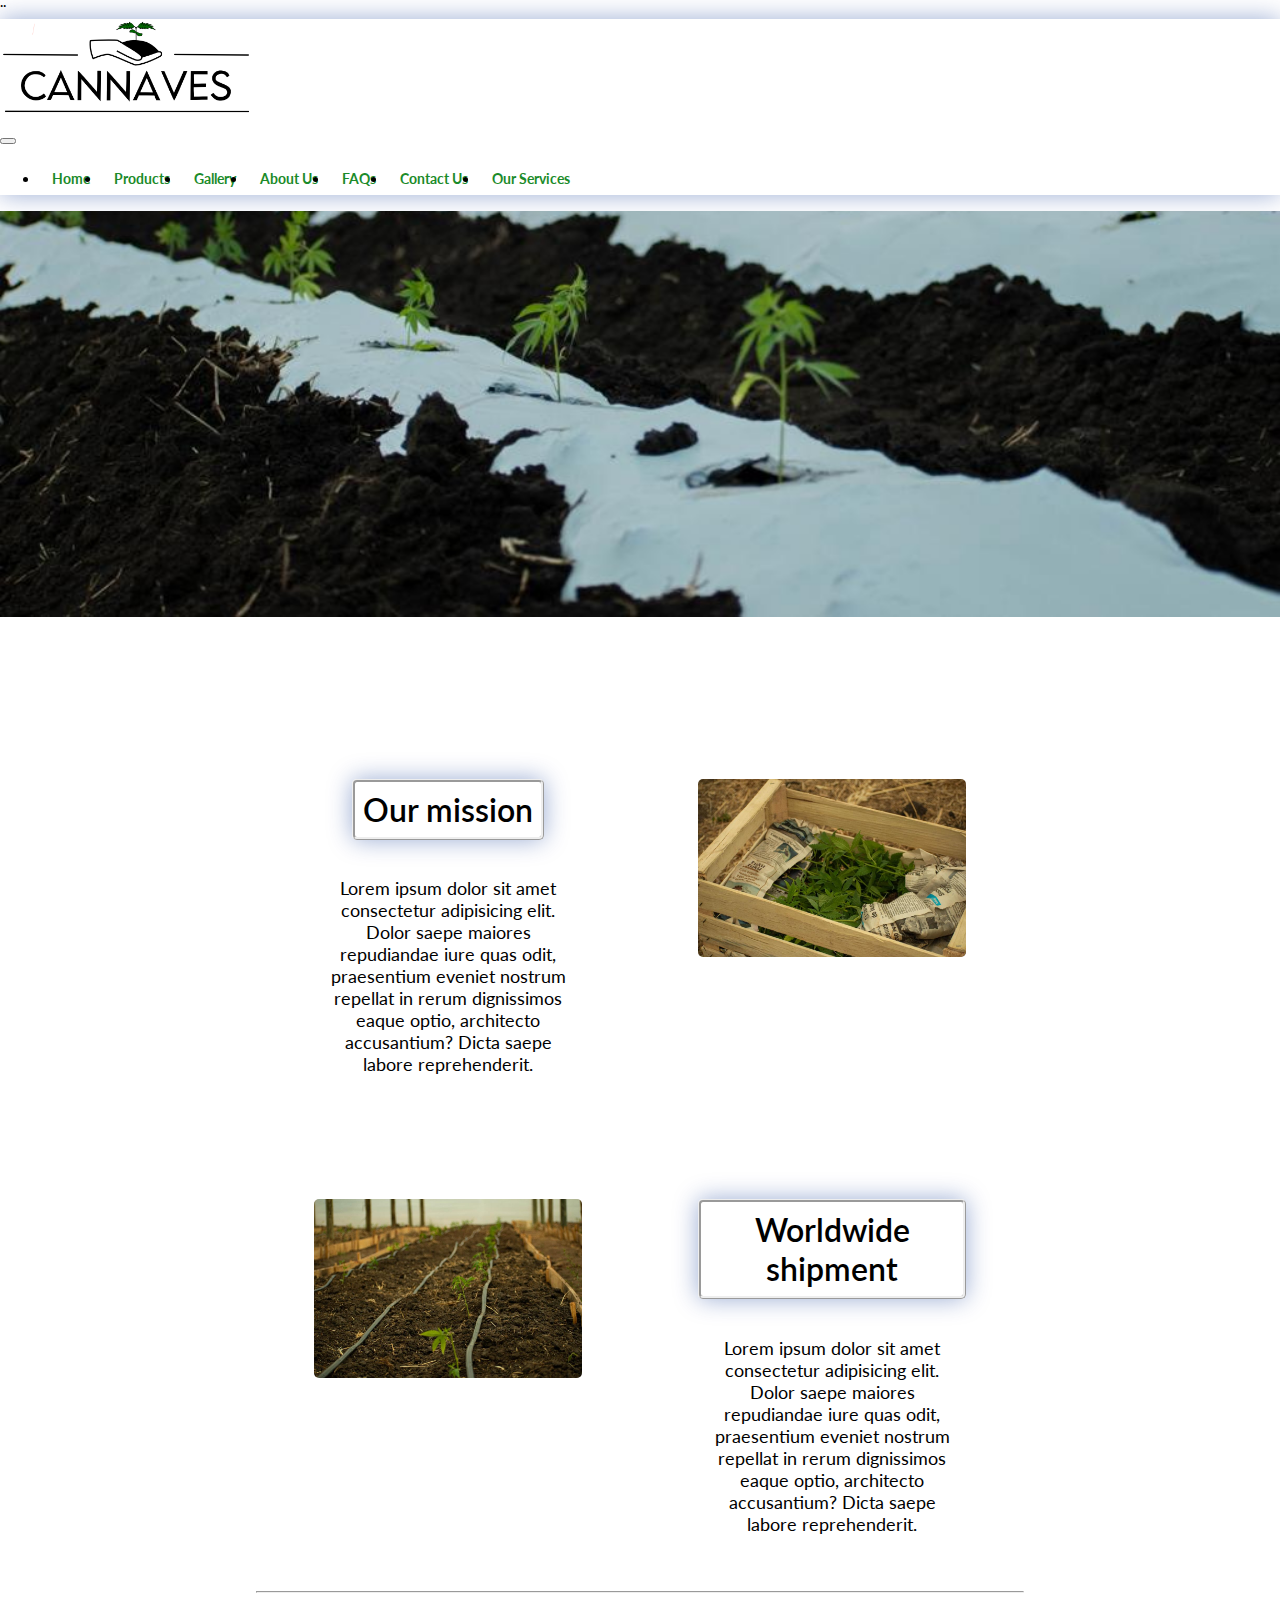
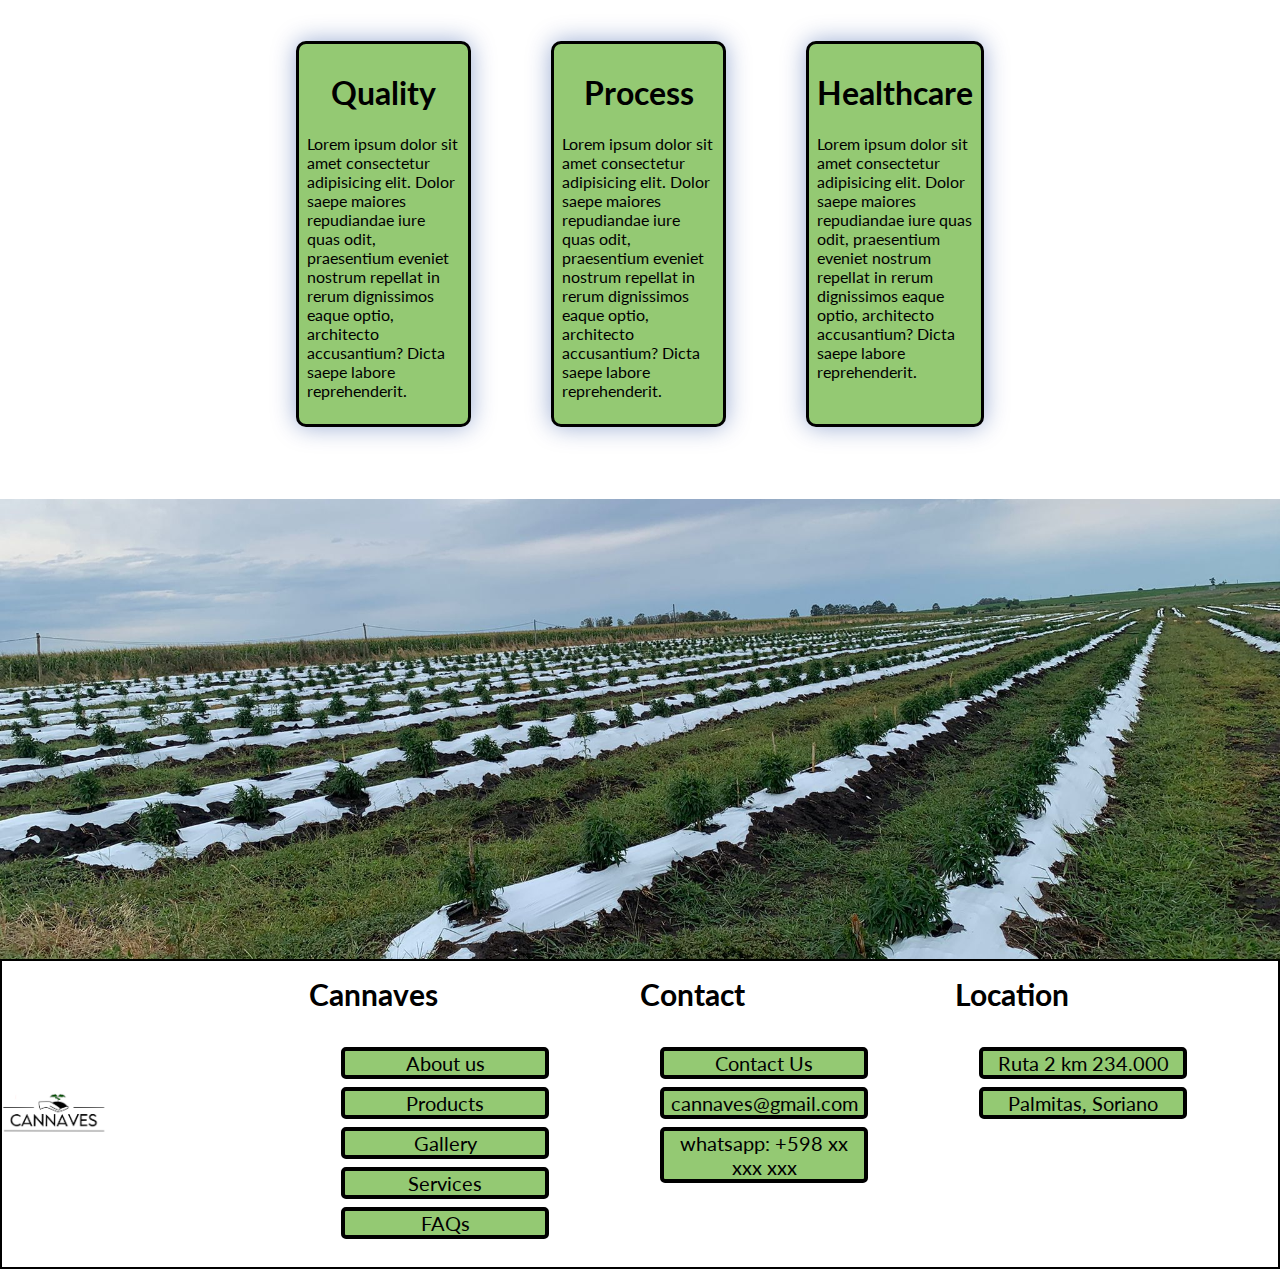
<file: index.html>
<!DOCTYPE html>
<html lang="en">

<head>
    <meta charset="UTF-8">
    <meta http-equiv="X-UA-Compatible" content="IE=edge">
    <meta name="viewport" content="width=device-width, initial-scale=1.0">

    <!-- CSS only -->
    <link href="https://cdn.jsdelivr.net/npm/bootstrap@5.2.0/dist/css/bootstrap.min.css" rel="stylesheet"
        integrity="sha384-gH2yIJqKdNHPEq0n4Mqa/HGKIhSkIHeL5AyhkYV8i59U5AR6csBvApHHNl/vI1Bx" crossorigin="anonymous">
    <link rel="stylesheet" href="./styles/styles.css">
    <link rel="preconnect" href="https://fonts.googleapis.com">
    <meta name="¨description" content="Pagina principal de sitio de compra de canamo">¨
    <meta name="keywords" content="HEMP, FLOWERS, WEED, CULTIVATION">
    <link rel="preconnect" href="https://fonts.gstatic.com" crossorigin>

    <link
        href="https://fonts.googleapis.com/css2?family=Lato:ital,wght@0,400;0,700;0,900;1,400;1,700;1,900&display=swap"
        rel="stylesheet">
    <title>Cannaves SAS</title>
</head>

<body class="body-index">

    <nav class="navbar navbar-expand-lg bg-light" id="a1">
        <div class="container-fluid">

            <div> <a class="navbar-brand" href="#"><img class="logoimg" src="./Images/logo.png" width="20%"></a></div>
            <div><button class="navbar-toggler" type="button" data-bs-toggle="collapse"
                    data-bs-target="#navbarSupportedContent" aria-controls="navbarSupportedContent"
                    aria-expanded="false" aria-label="Toggle navigation">
                    <span class="navbar-toggler-icon"></span>
                </button> </div>


            <div class="collapse navbar-collapse" id="navbarNav navbarSupportedContent">
                <ul class="navbar-nav li-nav navbar-nav me-auto mb-2 mb-lg-0">

                    <li class="nav-item">
                        <a class="nav-link" href="./index.html" aria-current="page">Home</a>
                    </li>

                    <li class="nav-item">
                        <a class="nav-link" href="./Pages/products.html">Products</a>
                    </li>
                    <li class="nav-item">
                        <a class="nav-link" href="./Pages/gallery.html">Gallery</a>
                    </li>
                    <li class="nav-item">
                        <a class="nav-link" href="./Pages/aboutus.html">About Us</a>
                    </li>
                    <li class="nav-item">
                        <a class="nav-link" href="./Pages/faqs.html">FAQs</a>
                    </li>
                    <li class="nav-item">
                        <a class="nav-link" href="./Pages/contactus.html">Contact Us</a>
                    </li>
                    <li class="nav-item">
                        <a class="nav-link" href="./Pages/services.html">Our Services</a>
                    </li>
                                      


                </ul>

            </div>
        </div>
    </nav>
    </div>
    </header>


    <div class="bg-div" id="a2"><img src="./Images/hemp8.jpeg" alt="hemp8" class="bg"></div>


    <div class="container-1" id="a3">

        <div class="om-section">
            <div class="om-description">
                <h1 class="om-title">Our mission</h1>

                <p class="om-par">
                    Lorem ipsum dolor sit amet consectetur adipisicing elit. Dolor saepe maiores repudiandae iure
                    quas odit,
                    praesentium eveniet nostrum repellat in rerum dignissimos eaque optio, architecto accusantium?
                    Dicta saepe labore reprehenderit.
                </p>
            </div>

            <div class="image-container">

                <img class="clones-img" src="./Images/clones1.jpeg" alt="clones">
            </div>
        </div>

        <div class="ws-section">
            <div class="image-container">
                <img class="inv-image" src="./Images/inv1.jpeg" alt="invhemp">
            </div>

            <div class="ws-description">
                <h1 class="ws-title">Worldwide shipment</h1>

                <p class="ws-par">
                    Lorem ipsum dolor sit amet consectetur adipisicing elit. Dolor saepe maiores repudiandae iure
                    quas odit,
                    praesentium eveniet nostrum repellat in rerum dignissimos eaque optio, architecto accusantium?
                    Dicta saepe labore reprehenderit.
                </p>
            </div>


        </div>

        <hr />

        <div class="qph-section">
            <div class="q-sqr">

                <h1 class="qph-title">Quality</h1>
                <p>
                    Lorem ipsum dolor sit amet consectetur adipisicing elit. Dolor saepe maiores repudiandae iure
                    quas odit,
                    praesentium eveniet nostrum repellat in rerum dignissimos eaque optio, architecto accusantium?
                    Dicta saepe labore reprehenderit.
                </p>
            </div>


            <div class="p-sqr">
                <h1 class="qph-title">Process</h1>
                <p>
                    Lorem ipsum dolor sit amet consectetur adipisicing elit. Dolor saepe maiores repudiandae iure
                    quas odit,
                    praesentium eveniet nostrum repellat in rerum dignissimos eaque optio, architecto accusantium?
                    Dicta saepe labore reprehenderit.
                </p>
            </div>

            <div class="h-sqr">
                <h1 class="qph-title">Healthcare</h1>
                <p>
                    Lorem ipsum dolor sit amet consectetur adipisicing elit. Dolor saepe maiores repudiandae iure
                    quas odit,
                    praesentium eveniet nostrum repellat in rerum dignissimos eaque optio, architecto accusantium?
                    Dicta saepe labore reprehenderit.
                </p>
            </div>
        </div>

    </div>

    <div class="bg-fdiv" id="a4"><img src="./Images/hemp9.jpeg" alt="hemp9" class="bg-foot"></div>

    <Footer id="a5">

        <div class="foot-sqr" id="f-logo"><img src="./Images/logo.png" alt="logo" width="100%"></div>

        <div class="foot-sqr" id="flist1">
            <h2 class="f-title">Cannaves</h2>

            <ul class="footerLists">
                <li><a href="./Pages/aboutus.html">About us</a></li>
                <li><a href="./Pages/products.html">Products</a></li>
                <li><a href="./Pages/gallery.html">Gallery</a></li>
                <li><a href="./Pages/services.html">Services</a></li>
                <li><a href="./Pages/faqs.html">FAQs</a></li>
            </ul>
        </div>

        <div class="foot-sqr" id="flist2">

            <h2 class="f-title">Contact</h2>
            <ul class="footerLists">
                <li><a href="./Pages/contactus.html">Contact Us</a> </li>
                <li>cannaves@gmail.com</li>
                <li>whatsapp: +598 xx xxx xxx</li>
            </ul>
        </div>

        <div class="foot-sqr" id="flist3">

            <h2 class="f-title">Location</h2>
            <ul class="footerLists">
                <li>Ruta 2 km 234.000</li>
                <li>Palmitas, Soriano</li>
            </ul>
        </div>

    </Footer>

    <!-- JavaScript Bundle with Popper -->

    <script src="https://cdn.jsdelivr.net/npm/bootstrap@5.2.0/dist/js/bootstrap.bundle.min.js"
        integrity="sha384-A3rJD856KowSb7dwlZdYEkO39Gagi7vIsF0jrRAoQmDKKtQBHUuLZ9AsSv4jD4Xa"
        crossorigin="anonymous"></script>

</body>



</html>
</file>
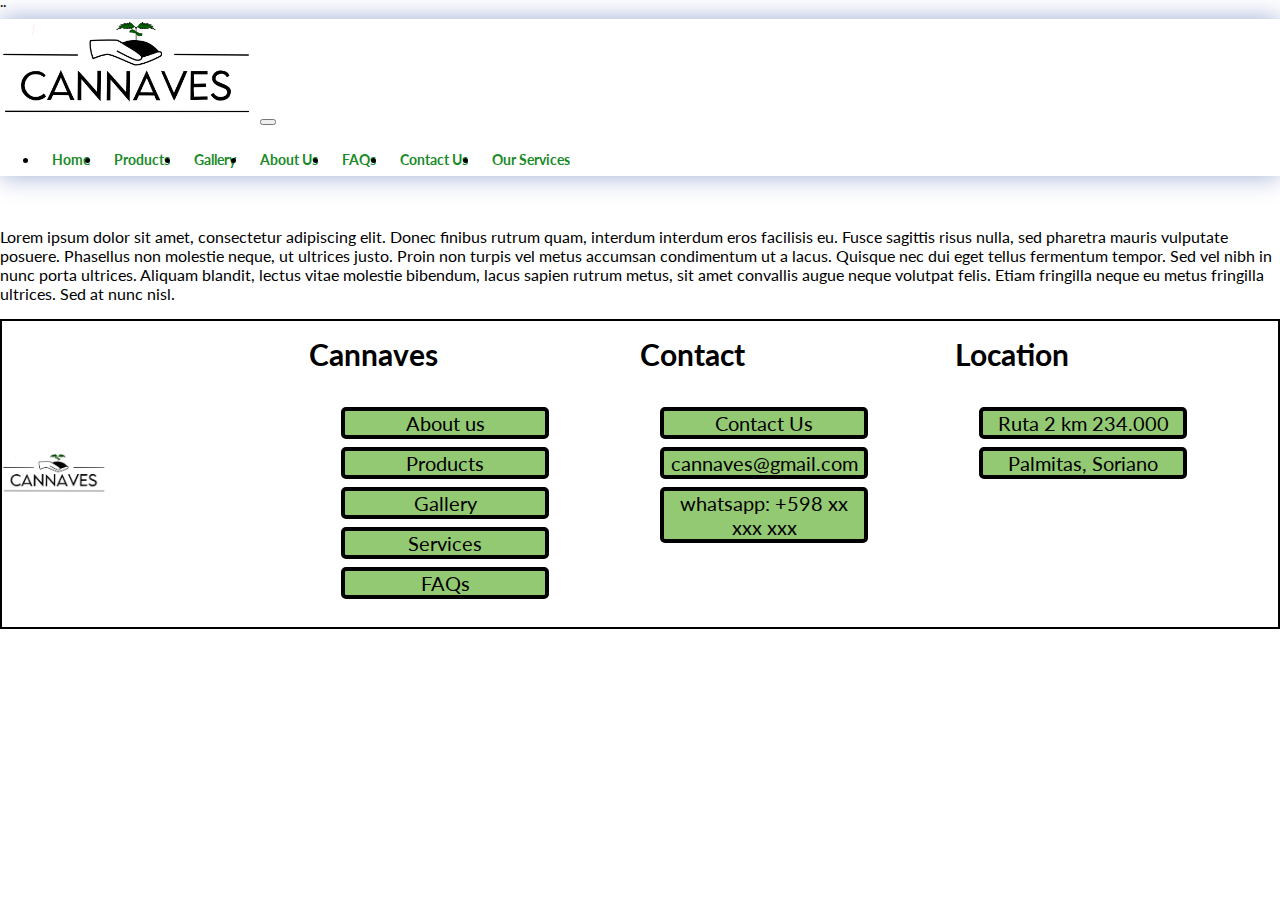
<file: Pages/aboutus.html>
<!DOCTYPE html>
<html lang="en">

<head>
    <meta charset="UTF-8">
    <meta http-equiv="X-UA-Compatible" content="IE=edge">
    <meta name="viewport" content="width=device-width, initial-scale=1.0">
    <meta name="¨description" content="Pagina principal de sitio de compra de canamo">¨
    <meta name="keywords" content="HEMP, FLOWERS, WEED, CULTIVATION">
    <!-- CSS only -->
    <link href="https://cdn.jsdelivr.net/npm/bootstrap@5.2.0/dist/css/bootstrap.min.css" rel="stylesheet"
        integrity="sha384-gH2yIJqKdNHPEq0n4Mqa/HGKIhSkIHeL5AyhkYV8i59U5AR6csBvApHHNl/vI1Bx" crossorigin="anonymous">
    <title>About Us</title>
    <link rel="stylesheet" href="../styles/styles.css">
    <link rel="preconnect" href="https://fonts.googleapis.com">
    <link rel="preconnect" href="https://fonts.gstatic.com" crossorigin>
    <link
        href="https://fonts.googleapis.com/css2?family=Lato:ital,wght@0,400;0,700;0,900;1,400;1,700;1,900&display=swap"
        rel="stylesheet">
</head>

<body class="body-aboutus">

    <header class="container">


        <div class="row">
            <nav class="navbar navbar-expand-lg bg-light" id="a1">
                <div class="container-fluid">
                    <a class="navbar-brand logo-img" href="../index.html"><img src="../Images/logo.png" alt="logo"
                            width="20%"></a>
                    <button class=" navbar-toggler" type="button" data-bs-toggle="collapse" data-bs-target="#navbarNav"
                            aria-controls="navbarNav" aria-expanded="false" aria-label="Toggle navigation">
                        <span class="navbar-toggler-icon"></span>
                        </button>
                        <div class="collapse navbar-collapse" id="navbarNav">
                            <ul class="navbar-nav li-nav">
                                <li class="nav-item">
                                    <a class="nav-link" href="../index.html">Home</a>
                                </li>
                                <li class="nav-item">
                                    <a class="nav-link" href="../Pages/products.html">Products</a>
                                </li>
                                <li class="nav-item">
                                    <a class="nav-link" href="../Pages/gallery.html">Gallery</a>
                                </li>
                                <li class="nav-item">
                                    <a class="nav-link" href="../Pages/aboutus.html">About Us</a>
                                </li>
                                <li class="nav-item">
                                    <a class="nav-link" href="../Pages/faqs.html">FAQs</a>
                                </li>
                                <li class="nav-item">
                                    <a class="nav-link" href="../Pages/contactus.html">Contact Us</a>
                                </li>
                                <li class="nav-item">
                                    <a class="nav-link" href="../Pages/services.html">Our Services</a>
                                </li>


                            </ul>

                        </div>
                </div>
            </nav>
        </div>
    </header>
    <br />
    <section id="b1">
    <p>Lorem ipsum dolor sit amet, consectetur adipiscing elit. Donec finibus rutrum quam,
        interdum interdum eros facilisis eu. Fusce sagittis risus nulla, sed pharetra mauris
        vulputate posuere. Phasellus non molestie neque, ut ultrices justo. Proin non turpis vel metus accumsan
        condimentum ut a lacus. Quisque nec dui eget tellus fermentum tempor. Sed vel nibh in nunc porta ultrices.
        Aliquam blandit, lectus vitae molestie bibendum, lacus sapien rutrum metus, sit amet convallis augue neque
        volutpat felis. Etiam fringilla neque eu metus fringilla ultrices. Sed at nunc nisl.</p>
    </section>

    <Footer id="b2">
        <div class="foot-sqr" id="f-logo"><img src="../Images/logo.png" alt="logo" width="100%"></div>

        <div class="foot-sqr" id="flist1">
            <h2 class="f-title">Cannaves</h2>

            <ul class="footerLists">
                <li><a href="../Pages/aboutus.html">About us</a></li>
                <li><a href="../Pages/products.html">Products</a></li>
                <li><a href="../Pages/gallery.html">Gallery</a></li>
                <li><a href="../Pages/services.html">Services</a></li>
                <li><a href="../Pages/faqs.html">FAQs</a></li>
            </ul>
        </div>

        <div class="foot-sqr" id="flist2" >

            <h2 class="f-title">Contact</h2>
            <ul class="footerLists">
                <li><a href="../Pages/contactus.html">Contact Us</a> </li>
                <li>cannaves@gmail.com</li>
                <li>whatsapp: +598 xx xxx xxx</li>
            </ul>
        </div>

        <div class="foot-sqr" id="flist3">

            <h2 class="f-title">Location</h2>
            <ul class="footerLists">
                <li>Ruta 2 km 234.000</li>
                <li>Palmitas, Soriano</li>
            </ul>
        </div>

    </Footer>

    <!-- JavaScript Bundle with Popper -->

    <script src="https://cdn.jsdelivr.net/npm/bootstrap@5.2.0/dist/js/bootstrap.bundle.min.js"
        integrity="sha384-A3rJD856KowSb7dwlZdYEkO39Gagi7vIsF0jrRAoQmDKKtQBHUuLZ9AsSv4jD4Xa"
        crossorigin="anonymous"></script>

</body>

</html>
</file>
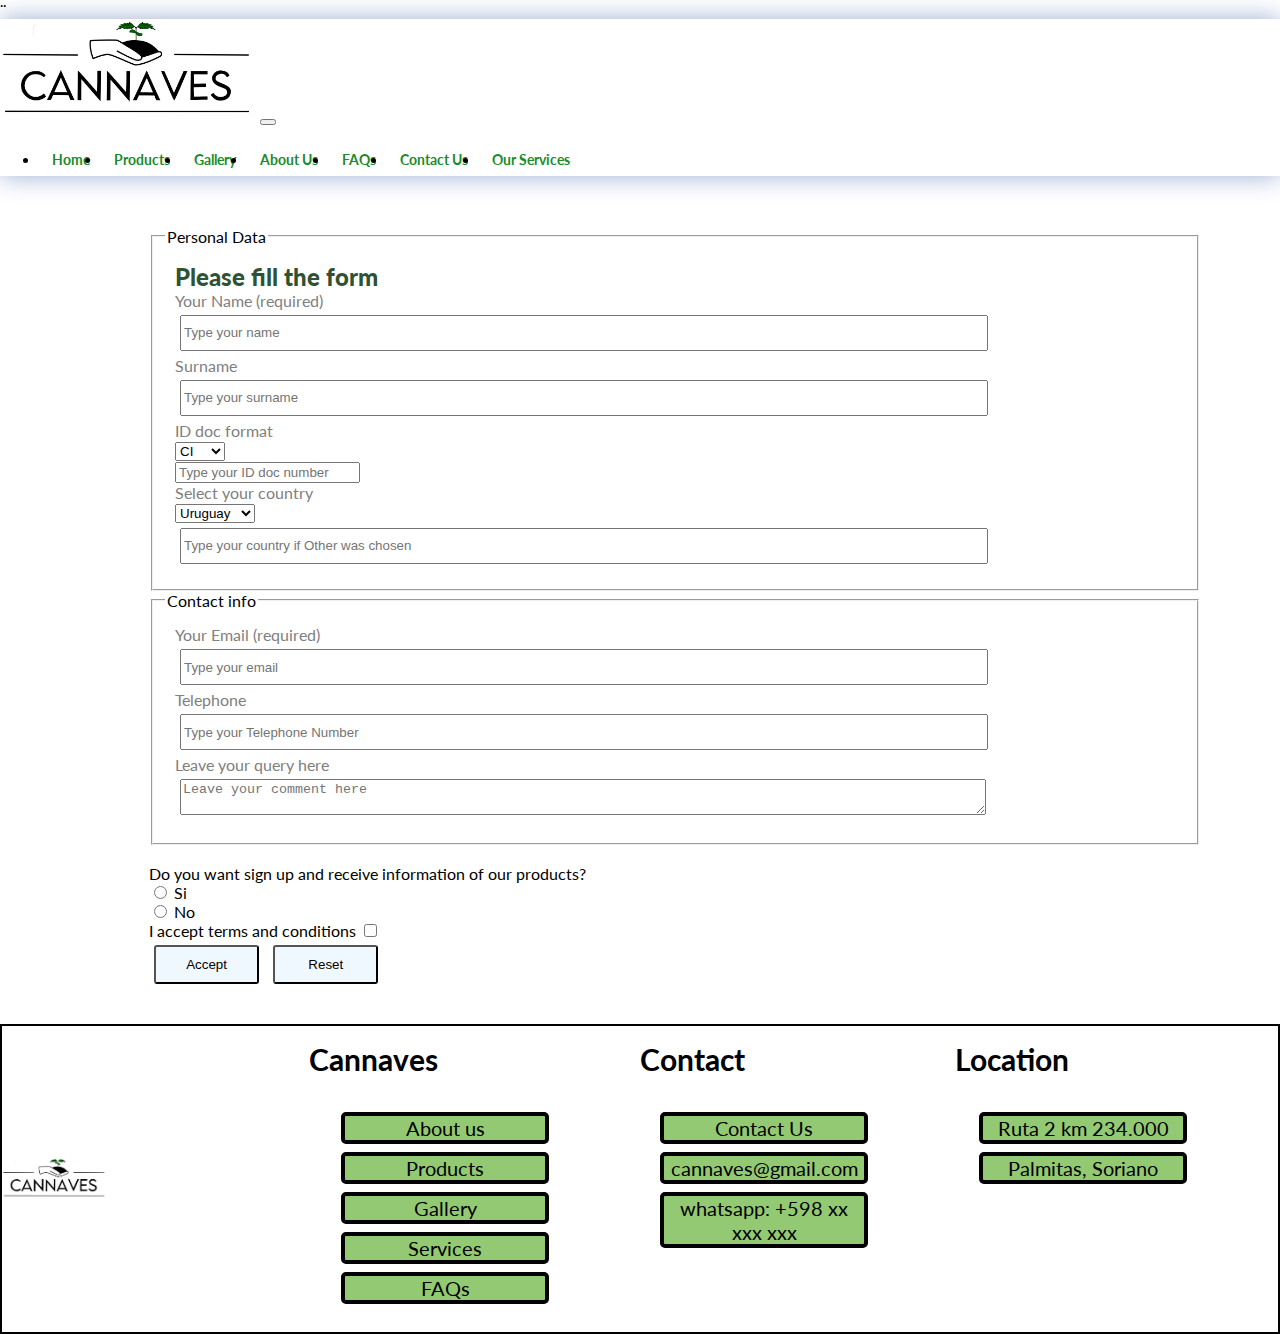
<file: Pages/contactus.html>
<!DOCTYPE html>
<html lang="en">

<head>
    <meta charset="UTF-8">
    <meta http-equiv="X-UA-Compatible" content="IE=edge">
    <meta name="viewport" content="width=device-width, initial-scale=1.0">
    <meta name="¨description" content="Pagina principal de sitio de compra de canamo">¨
    <meta name="keywords" content="HEMP, FLOWERS, WEED, CULTIVATION">
        <!-- CSS only -->
        <link href="https://cdn.jsdelivr.net/npm/bootstrap@5.2.0/dist/css/bootstrap.min.css" rel="stylesheet"
        integrity="sha384-gH2yIJqKdNHPEq0n4Mqa/HGKIhSkIHeL5AyhkYV8i59U5AR6csBvApHHNl/vI1Bx" crossorigin="anonymous">
    <title>Contact Us -Cannaves</title>
    <link rel="stylesheet" href="../styles/styles.css">
    <link rel="preconnect" href="https://fonts.googleapis.com">
    <link rel="preconnect" href="https://fonts.gstatic.com" crossorigin>
    <link
        href="https://fonts.googleapis.com/css2?family=Lato:ital,wght@0,400;0,700;0,900;1,400;1,700;1,900&display=swap"
        rel="stylesheet">
</head>

<body class="body-contactus">
    <header class="container">

  
        <div class="row">
            <nav class="navbar navbar-expand-lg bg-light" id="a1">
                <div class="container-fluid">
                    <a class="navbar-brand logo-img" href="../index.html"><img src="../Images/logo.png" alt="logo" width="20%"></a>
                    <button class=" navbar-toggler" type="button" data-bs-toggle="collapse" data-bs-target="#navbarNav"
                            aria-controls="navbarNav" aria-expanded="false" aria-label="Toggle navigation">
                        <span class="navbar-toggler-icon"></span>
                        </button>
                        <div class="collapse navbar-collapse" id="navbarNav">
                            <ul class="navbar-nav li-nav">
                                <li class="nav-item">
                                    <a class="nav-link" href="../index.html">Home</a>
                                </li>

                                <li class="nav-item">
                                    <a class="nav-link" href="../Pages/products.html">Products</a>
                                </li>
                                <li class="nav-item">
                                    <a class="nav-link" href="../Pages/gallery.html">Gallery</a>
                                </li>
                                <li class="nav-item">
                                    <a class="nav-link" href="../Pages/aboutus.html">About Us</a>
                                </li>
                                <li class="nav-item">
                                    <a class="nav-link" href="../Pages/faqs.html">FAQs</a>
                                </li>
                                <li class="nav-item">
                                    <a class="nav-link" href="../Pages/contactus.html">Contact Us</a>
                                </li>
                                <li class="nav-item">
                                    <a class="nav-link" href="../Pages/services.html">Our Services</a>
                                </li>


                            </ul>

                        </div>
                </div>
            </nav>
        </div>
    </header>
    <form>
        <div class="form" id="c1">
            <fieldset>
                <legend>Personal Data</legend>
                <div class="pd-form">
                    <div class="fillformtittle"> <b>Please fill the form</b></div>

                    <div> <Label for="name">Your Name (required)</Label>
                        <br />
                        <input id="name" type="text" placeholder="Type your name" class="pd-input">
                    </div>
                    <div> <label for="surname">Surname</label>
                        <br />
                        <input id="surname" type="text" placeholder="Type your surname" class="pd-input">
                    </div>
                    <div><label>ID doc format</label>
                        <br />

                        <select>
                            <option>CI</option>
                            <option>RUT</option>
                            <option>DNI</option>
                        </select>
                    </div>
                    <div><label for="idformat"></label>
                        <input id="idformat" type="number" placeholder="Type your ID doc number">
                    </div>
                    <div>
                        <label>Select your country</label>
                    </div>
                    <div>

                        <select>
                            <option>Uruguay</option>
                            <option>Argentina</option>
                            <option>Paraguay</option>
                            <option>Suiza</option>
                            <option>Portugal</option>
                            <option>Other</option>
                        </select>
                    </div>
                    <div>

                        <input type="text" placeholder="Type your country if Other was chosen" class="pd-input">
                    </div>
                </div>
            </fieldset>

            <fieldset>
                <legend>Contact info</legend>
                <div class="ci-form">
                    <div><label for="email">Your Email (required)</label>
                        <br />
                        <input id="email" type="text" placeholder="Type your email" class="ci-input">
                        <br />
                    </div>
                    <div> <label for="tel">Telephone</label>
                        <br />
                        <input id="tel" type="number" placeholder="Type your Telephone Number" class="ci-input">
                        <br />
                    </div>
                    <div><label for="comments">Leave your query here</label>
                        <br />
                        <textarea id="comments" cols="30" rows="10" placeholder="Leave your comment here"
                            class="ci-input"></textarea>
                    </div>
            </fieldset>
            <br />
            <label for="suscribe">Do you want sign up and receive information of our products?</label>
            <br />
            <input name="option" type="radio">
            <span>Si</span>
            <br />
            <input name="option" type="radio">
            <span>No</span>
            <br />



            <label for="tyc">I accept terms and conditions</label>
            <input type="checkbox">
            <br />
            <input class="button" type="submit" value="Accept" >
            <input class="button" type="reset" value="Reset" >
        </div>
       
    </form>

    <Footer id="c2">
        <div class="foot-sqr" id="f-logo"><img src="../Images/logo.png" alt="logo" width="100%"></div>

        <div class="foot-sqr" id="flist1">
            <h2 class="f-title">Cannaves</h2>

            <ul class="footerLists">
                <li><a href="../Pages/aboutus.html">About us</a></li>
                <li><a href="../Pages/products.html">Products</a></li>
                <li><a href="../Pages/gallery.html">Gallery</a></li>
                <li><a href="../Pages/services.html">Services</a></li>
                <li><a href="../Pages/faqs.html">FAQs</a></li>
            </ul>
        </div>

        <div class="foot-sqr" id="flist2">

            <h2 class="f-title">Contact</h2>
            <ul class="footerLists">
                <li><a href="../Pages/contactus.html">Contact Us</a> </li>
                <li>cannaves@gmail.com</li>
                <li>whatsapp: +598 xx xxx xxx</li>
            </ul>
        </div>

        <div class="foot-sqr" id="flist3">

            <h2 class="f-title">Location</h2>
            <ul class="footerLists">
                <li>Ruta 2 km 234.000</li>
                <li>Palmitas, Soriano</li>
            </ul>
        </div>

    </Footer>

    <!-- JavaScript Bundle with Popper -->

    <script src="https://cdn.jsdelivr.net/npm/bootstrap@5.2.0/dist/js/bootstrap.bundle.min.js"
        integrity="sha384-A3rJD856KowSb7dwlZdYEkO39Gagi7vIsF0jrRAoQmDKKtQBHUuLZ9AsSv4jD4Xa"
        crossorigin="anonymous"></script>

</body>

</html>
</file>
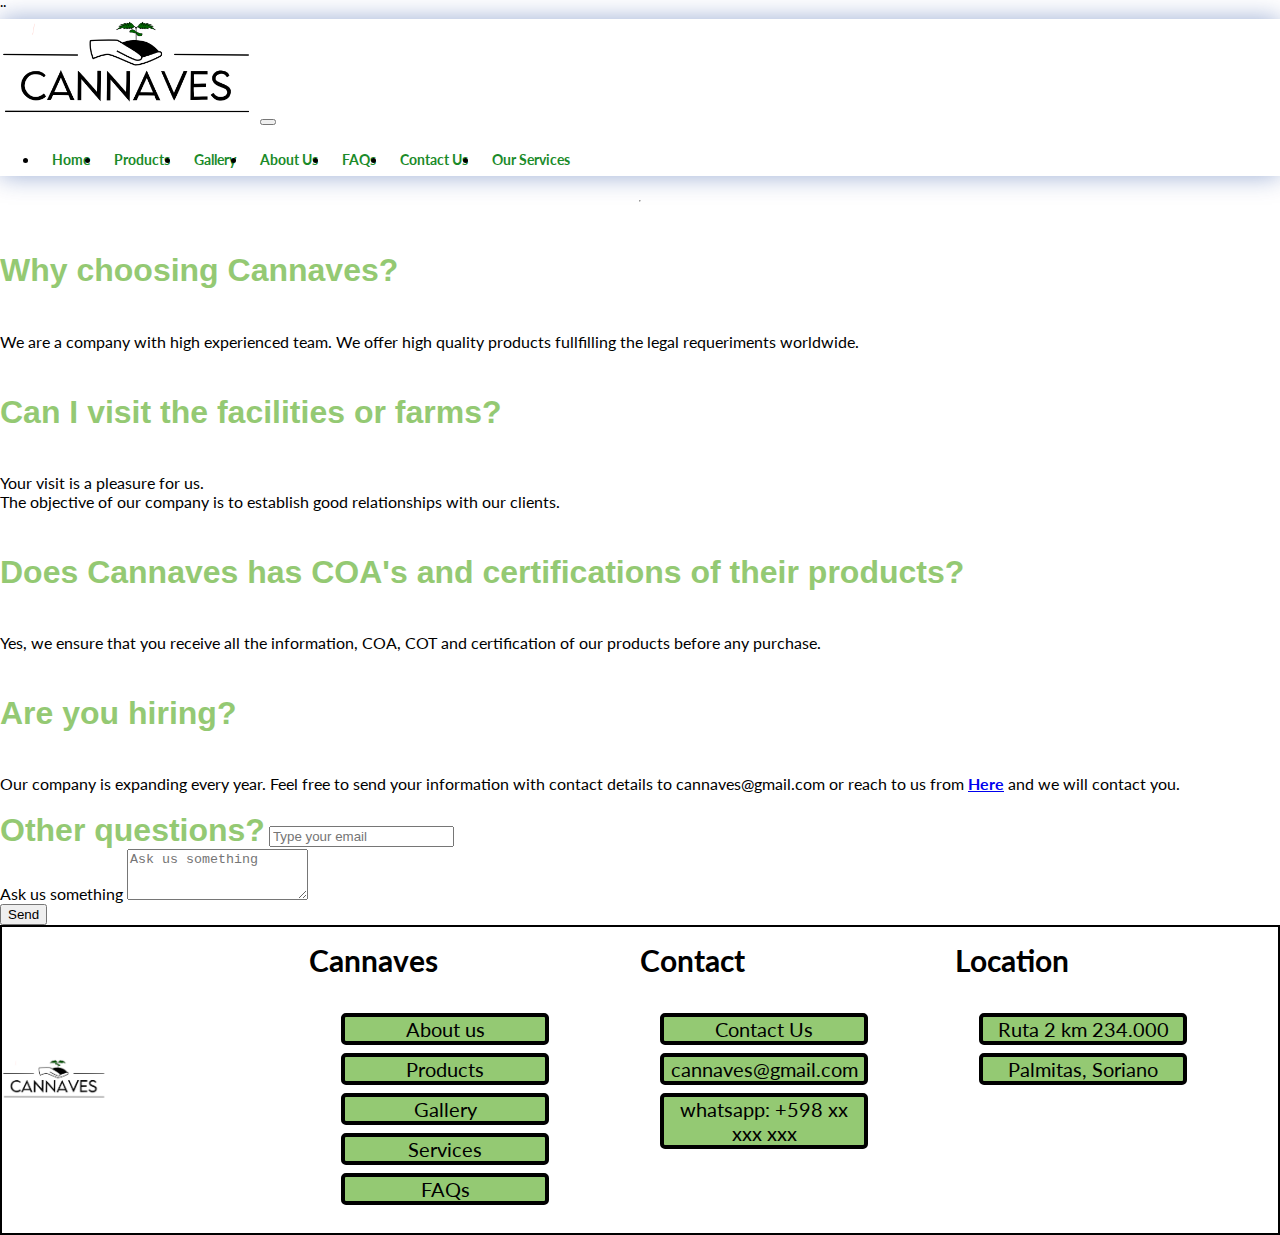
<file: Pages/faqs.html>
<!DOCTYPE html>
<html lang="en">

<head>
    <meta charset="UTF-8">
    <meta http-equiv="X-UA-Compatible" content="IE=edge">
    <meta name="viewport" content="width=device-width, initial-scale=1.0">
    <meta name="¨description" content="Pagina principal de sitio de compra de canamo">¨
    <meta name="keywords" content="HEMP, FLOWERS, WEED, CULTIVATION">
    <!-- CSS only -->
    <link href="https://cdn.jsdelivr.net/npm/bootstrap@5.2.0/dist/css/bootstrap.min.css" rel="stylesheet"
        integrity="sha384-gH2yIJqKdNHPEq0n4Mqa/HGKIhSkIHeL5AyhkYV8i59U5AR6csBvApHHNl/vI1Bx" crossorigin="anonymous">
    <title>FAQs</title>
    <link rel="stylesheet" href="../styles/styles.css">
    <link rel="preconnect" href="https://fonts.googleapis.com">
    <link rel="preconnect" href="https://fonts.gstatic.com" crossorigin>
    <link
        href="https://fonts.googleapis.com/css2?family=Lato:ital,wght@0,400;0,700;0,900;1,400;1,700;1,900&display=swap"
        rel="stylesheet">
</head>

<body class="body-faqs">
    <header class="container" >


        <div class="row">
            <nav class="navbar navbar-expand-lg bg-light" id="a1">
                <div class="container-fluid">
                    <a class="navbar-brand logo-img" href="../index.html"><img src="../Images/logo.png" alt="logo"
                            width="20%"></a>
                    <button class=" navbar-toggler" type="button" data-bs-toggle="collapse" data-bs-target="#navbarNav"
                            aria-controls="navbarNav" aria-expanded="false" aria-label="Toggle navigation">
                        <span class="navbar-toggler-icon"></span>
                        </button>
                        <div class="collapse navbar-collapse" id="navbarNav">
                            <ul class="navbar-nav li-nav">
                                <li class="nav-item">
                                    <a class="nav-link" href="../index.html">Home</a>
                                </li>

                                <li class="nav-item">
                                    <a class="nav-link" href="../Pages/products.html">Products</a>
                                </li>
                                <li class="nav-item">
                                    <a class="nav-link" href="../Pages/gallery.html">Gallery</a>
                                </li>
                                <li class="nav-item">
                                    <a class="nav-link" href="../Pages/aboutus.html">About Us</a>
                                </li>
                                <li class="nav-item">
                                    <a class="nav-link" href="../Pages/faqs.html">FAQs</a>
                                </li>
                                <li class="nav-item">
                                    <a class="nav-link" href="../Pages/contactus.html">Contact Us</a>
                                </li>
                                <li class="nav-item">
                                    <a class="nav-link" href="../Pages/services.html">Our Services</a>
                                </li>


                            </ul>

                        </div>
                </div>
            </nav>
        </div>
    </header>
    <hr />
    <section id="d1">
        <div>
            <h4 class="aus-tittle">Why choosing Cannaves?</h4>
        </div>
        We are a company with high experienced team. We offer high quality
        products fullfilling the legal requeriments worldwide.
        <br />
        <div>
            <h4 class="aus-tittle">Can I visit the facilities or farms?</h4>
        </div>
        Your visit is a pleasure for us. <br />
        The objective of our company is to establish good relationships with our clients.
        <br />
        <div>
            <h4 class="aus-tittle">Does Cannaves has COA's and certifications of their products?</h4>
        </div>
        Yes, we ensure that you receive all the information, COA, COT and certification of our products before any
        purchase.
        <br />
        <div>
            <h4 class="aus-tittle">Are you hiring?</h4>
        </div>
        Our company is expanding every year. Feel free to send your information with contact details to
        cannaves@gmail.com
        or reach to us from <strong><a href="./contactus.html" target="_blank">Here</a></strong> and we will contact
        you.
    </section>
    </br>

    <div class="row" id="d2">

        <div class="mb-3">
            <label for="exampleFormControlInput1" class="form-label aus-tittle">Other questions?</label>
            <input type="email" class="form-control" id="exampleFormControlInput1" placeholder="Type your email">
        </div>
        <div class="mb-3">
            <label for="exampleFormControlTextarea1" class="form-label">Ask us something</label>
            <textarea class="form-control" id="exampleFormControlTextarea1" rows="3"
                placeholder="Ask us something"></textarea>
        </div>
        <div class="col-auto">
            <button type="submit" class="btn btn-primary mb-3">Send</button>
        </div>

    </div>

    <Footer id="d3">
        <div class="foot-sqr" id="f-logo"><img src="../Images/logo.png" alt="logo" width="100%"></div>

        <div class="foot-sqr" id="flist1">
            <h2 class="f-title">Cannaves</h2>

            <ul class="footerLists">
                <li><a href="../Pages/aboutus.html">About us</a></li>
                <li><a href="../Pages/products.html">Products</a></li>
                <li><a href="../Pages/gallery.html">Gallery</a></li>
                <li><a href="../Pages/services.html">Services</a></li>
                <li><a href="../Pages/faqs.html">FAQs</a></li>
            </ul>
        </div>

        <div class="foot-sqr" id="flist2">

            <h2 class="f-title">Contact</h2>
            <ul class="footerLists">
                <li><a href="../Pages/contactus.html">Contact Us</a> </li>
                <li>cannaves@gmail.com</li>
                <li>whatsapp: +598 xx xxx xxx</li>
            </ul>
        </div>

        <div class="foot-sqr" id="flist3">

            <h2 class="f-title">Location</h2>
            <ul class="footerLists">
                <li>Ruta 2 km 234.000</li>
                <li>Palmitas, Soriano</li>
            </ul>
        </div>

    </Footer>

    <!-- JavaScript Bundle with Popper -->

    <script src="https://cdn.jsdelivr.net/npm/bootstrap@5.2.0/dist/js/bootstrap.bundle.min.js"
        integrity="sha384-A3rJD856KowSb7dwlZdYEkO39Gagi7vIsF0jrRAoQmDKKtQBHUuLZ9AsSv4jD4Xa"
        crossorigin="anonymous"></script>

</body>

</html>
</file>
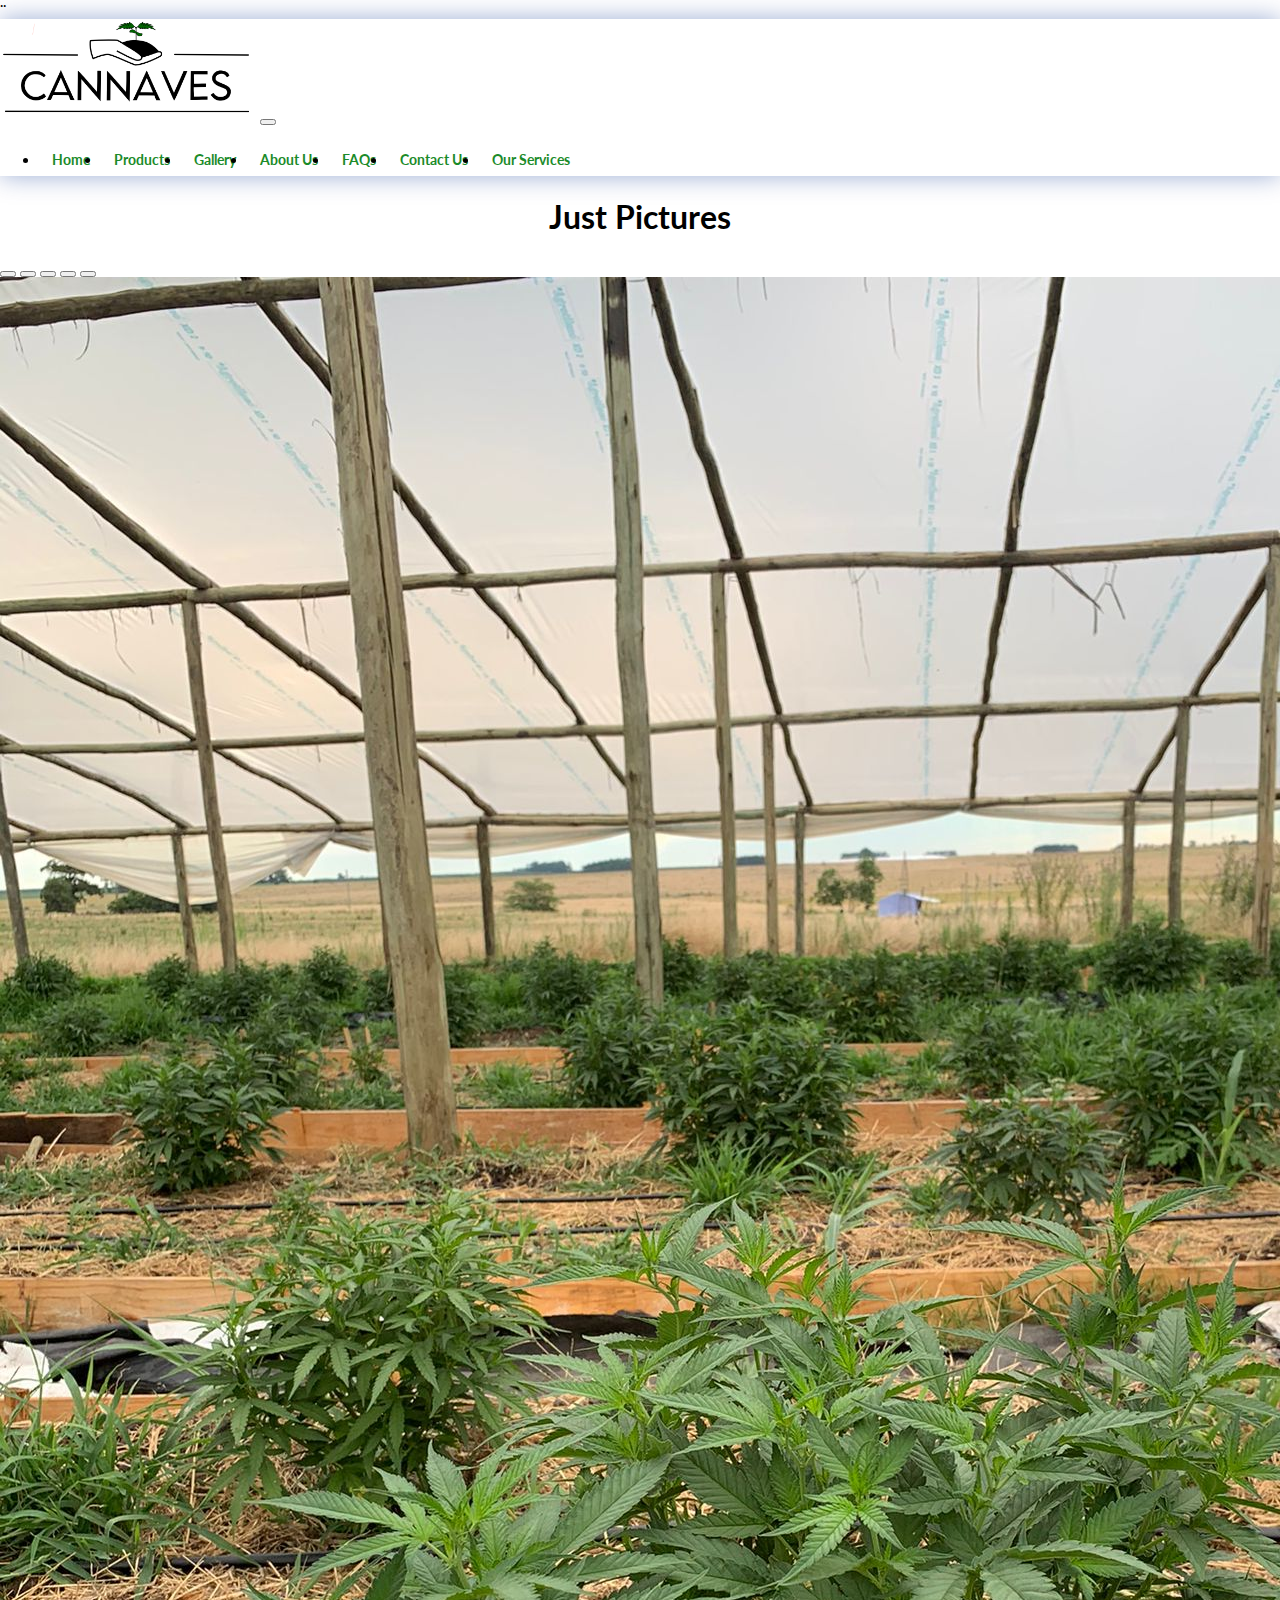
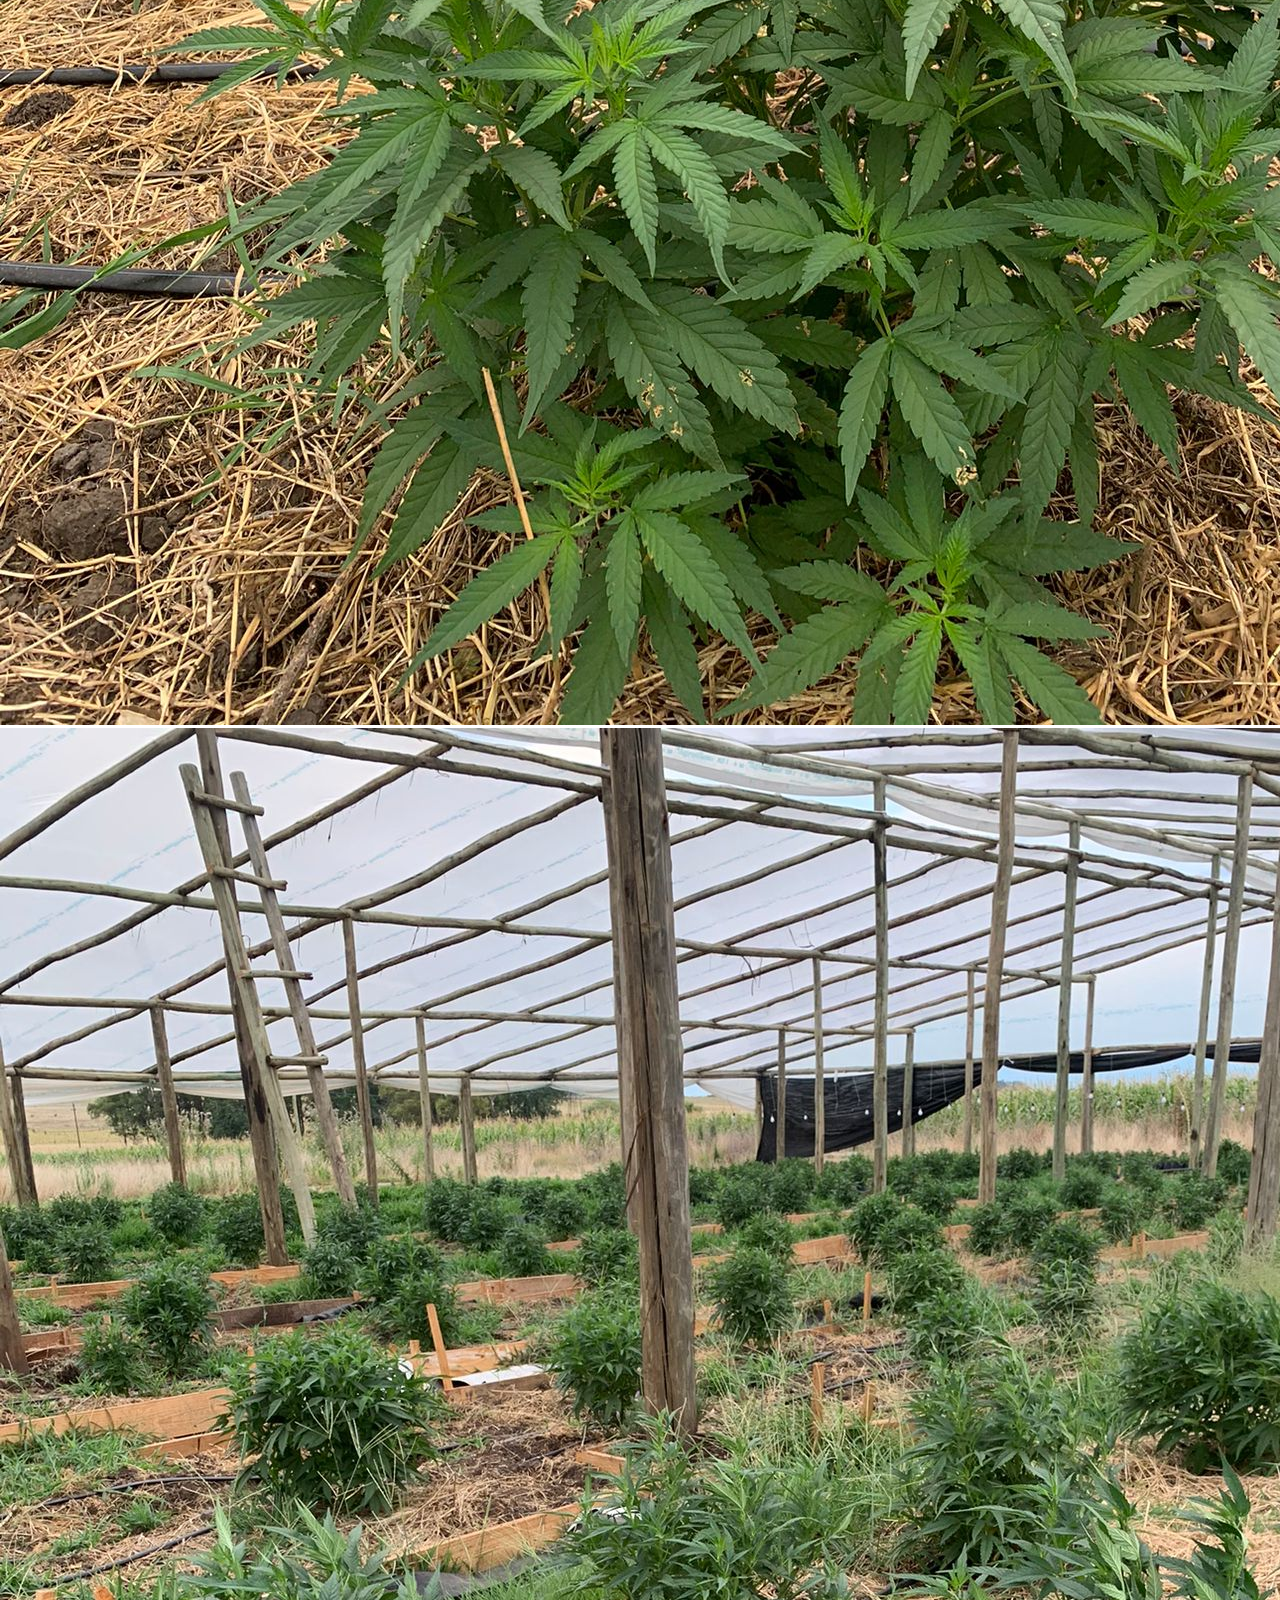
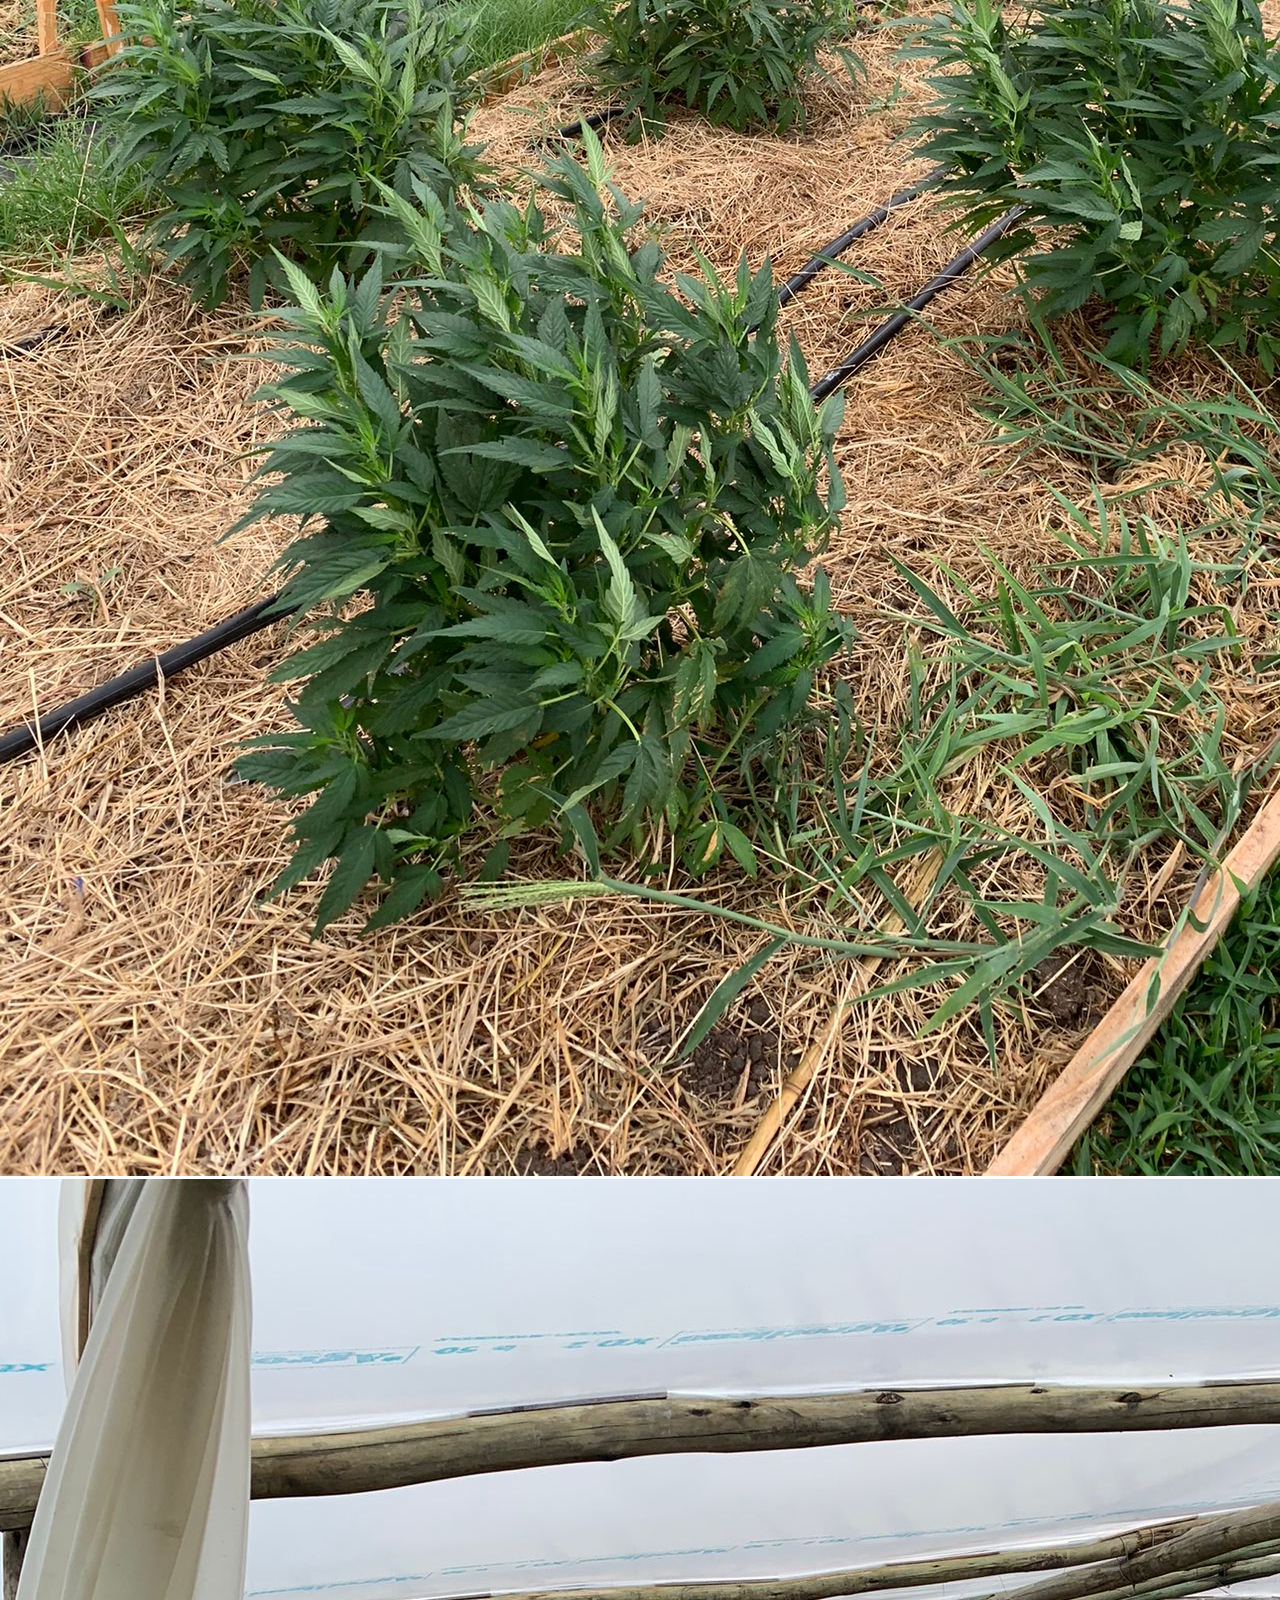
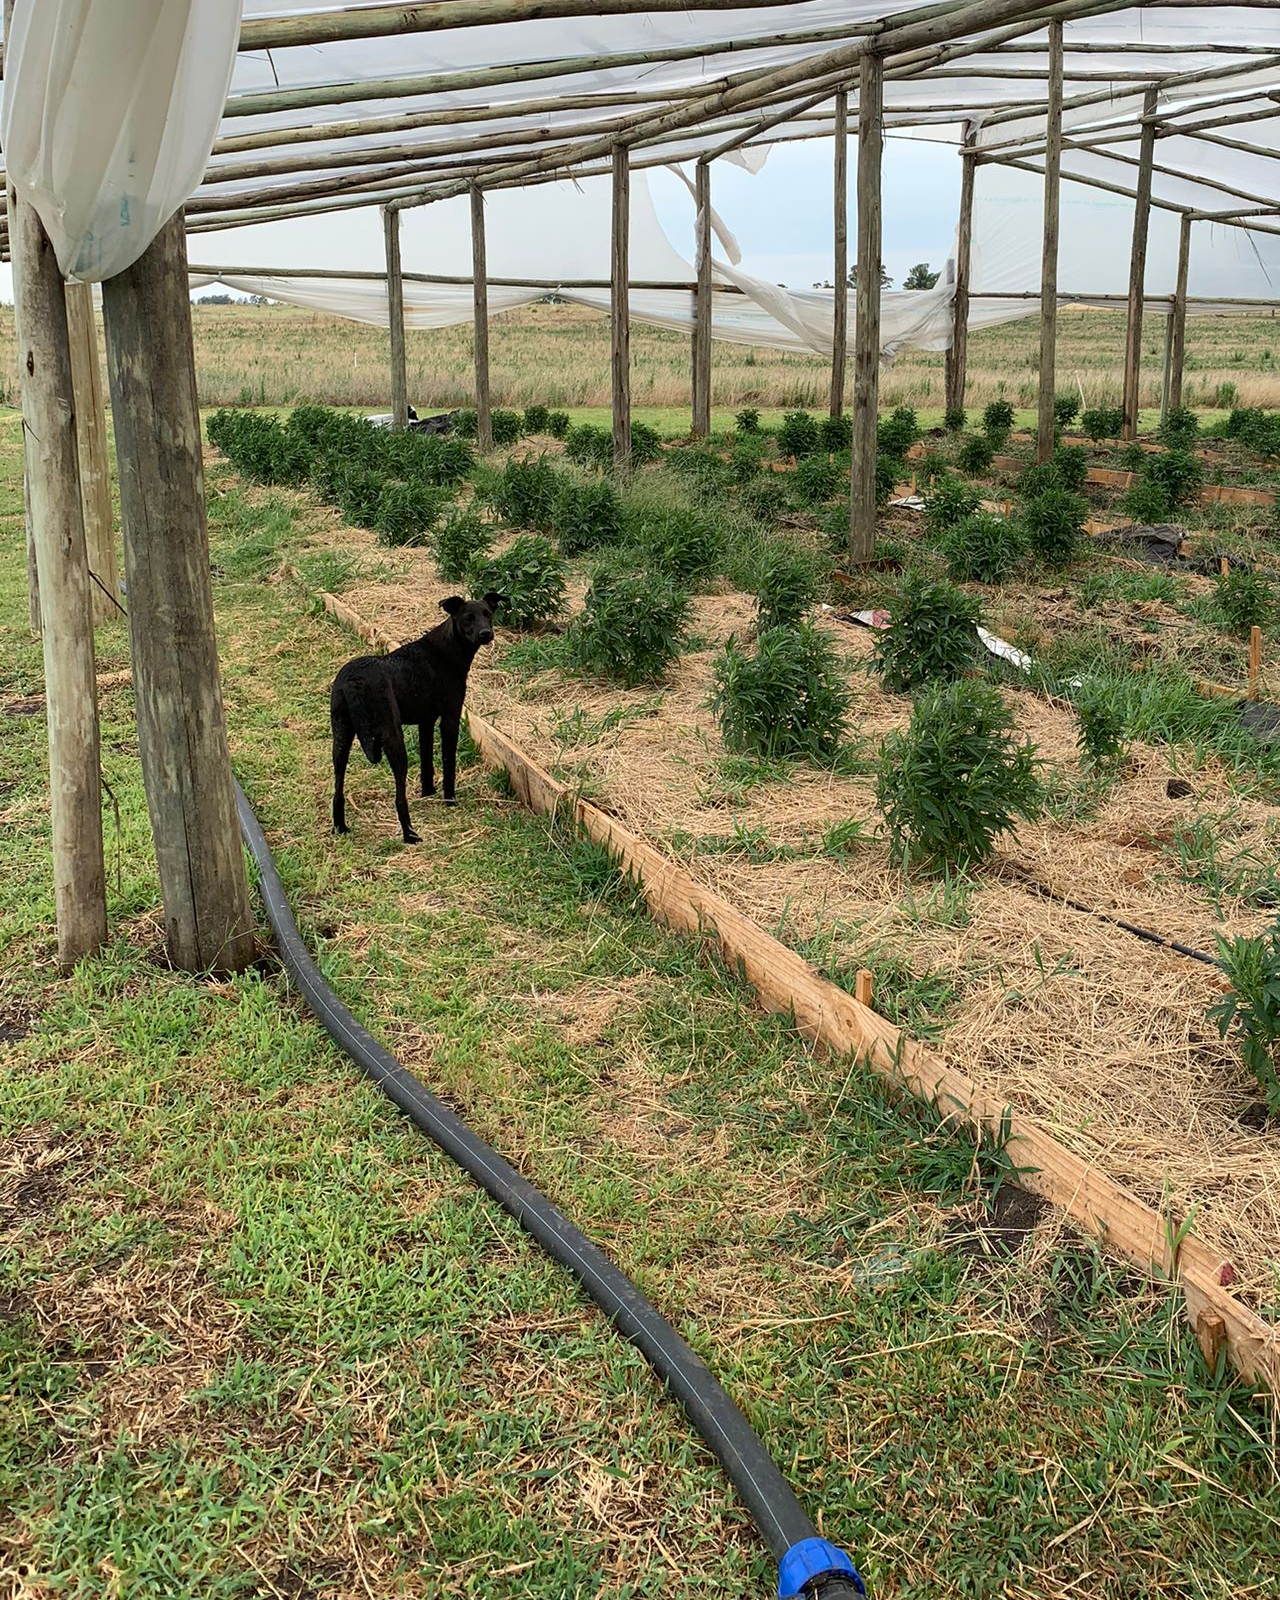
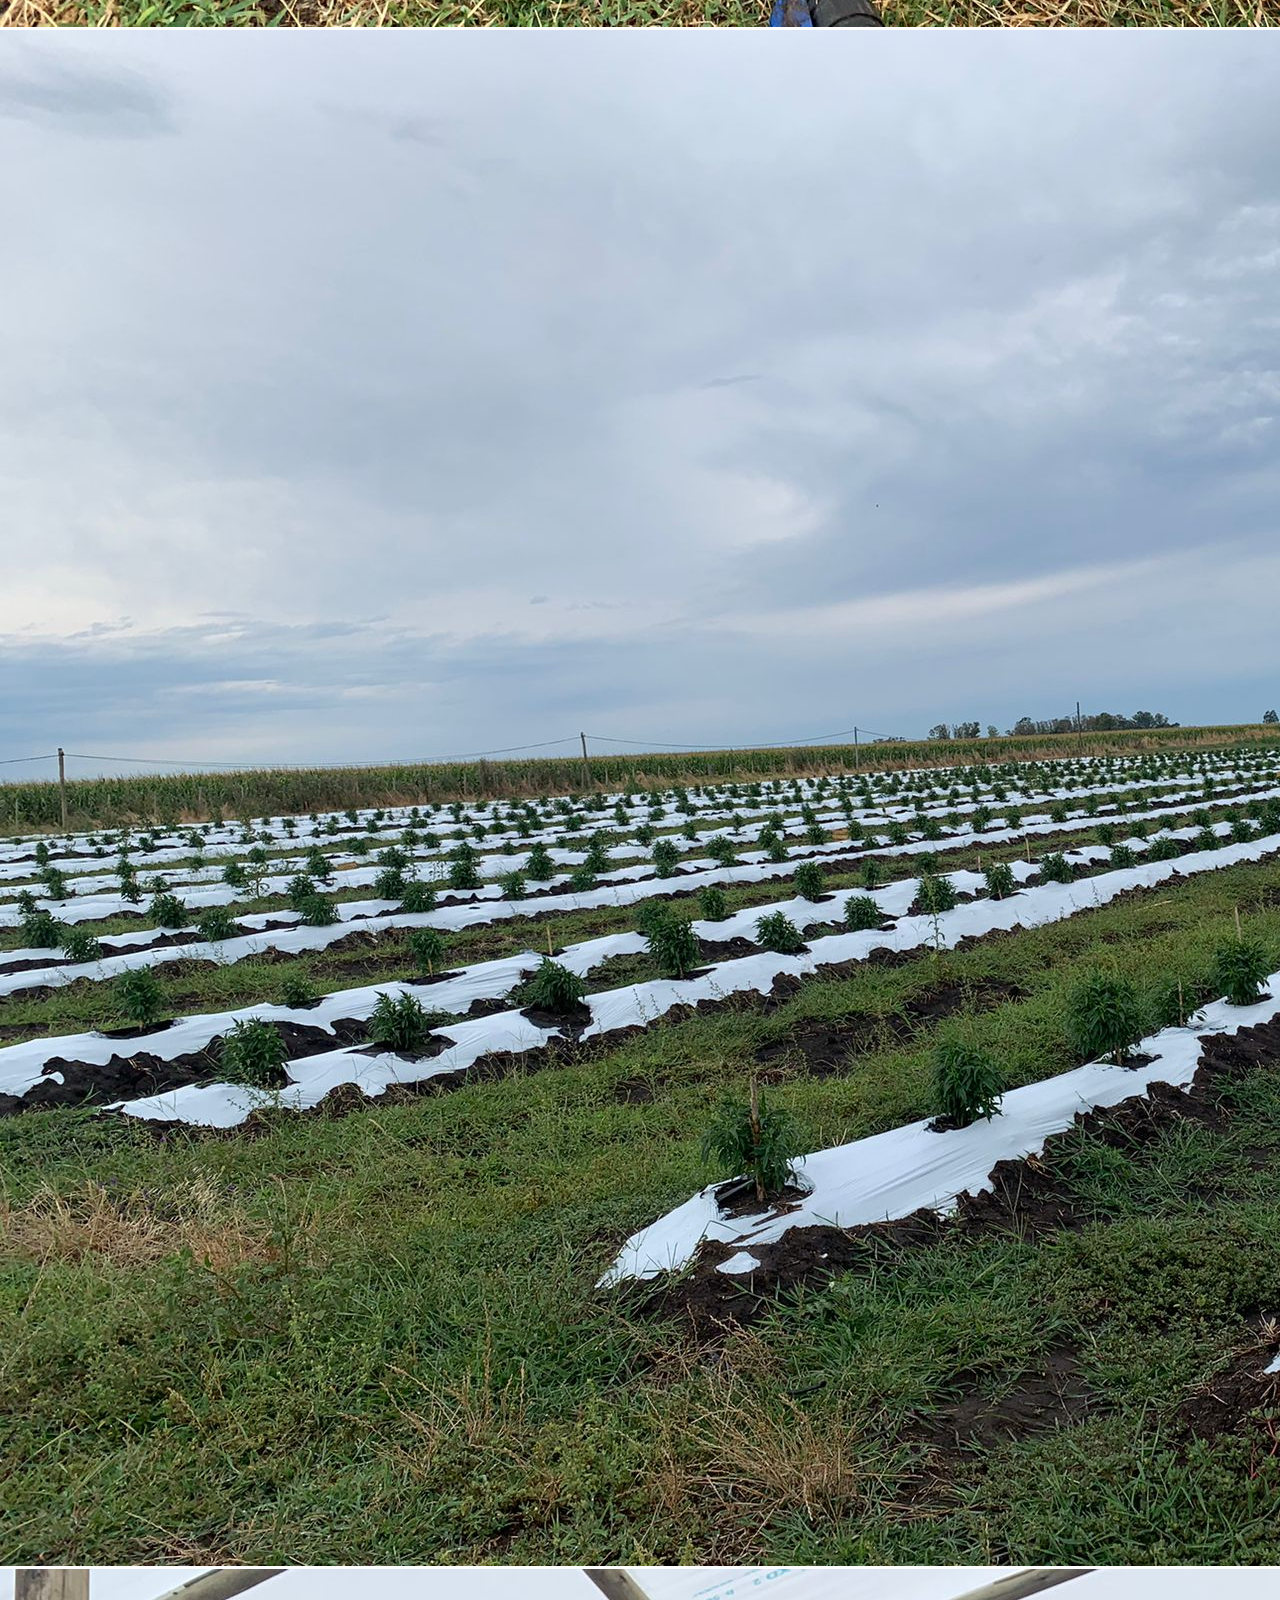
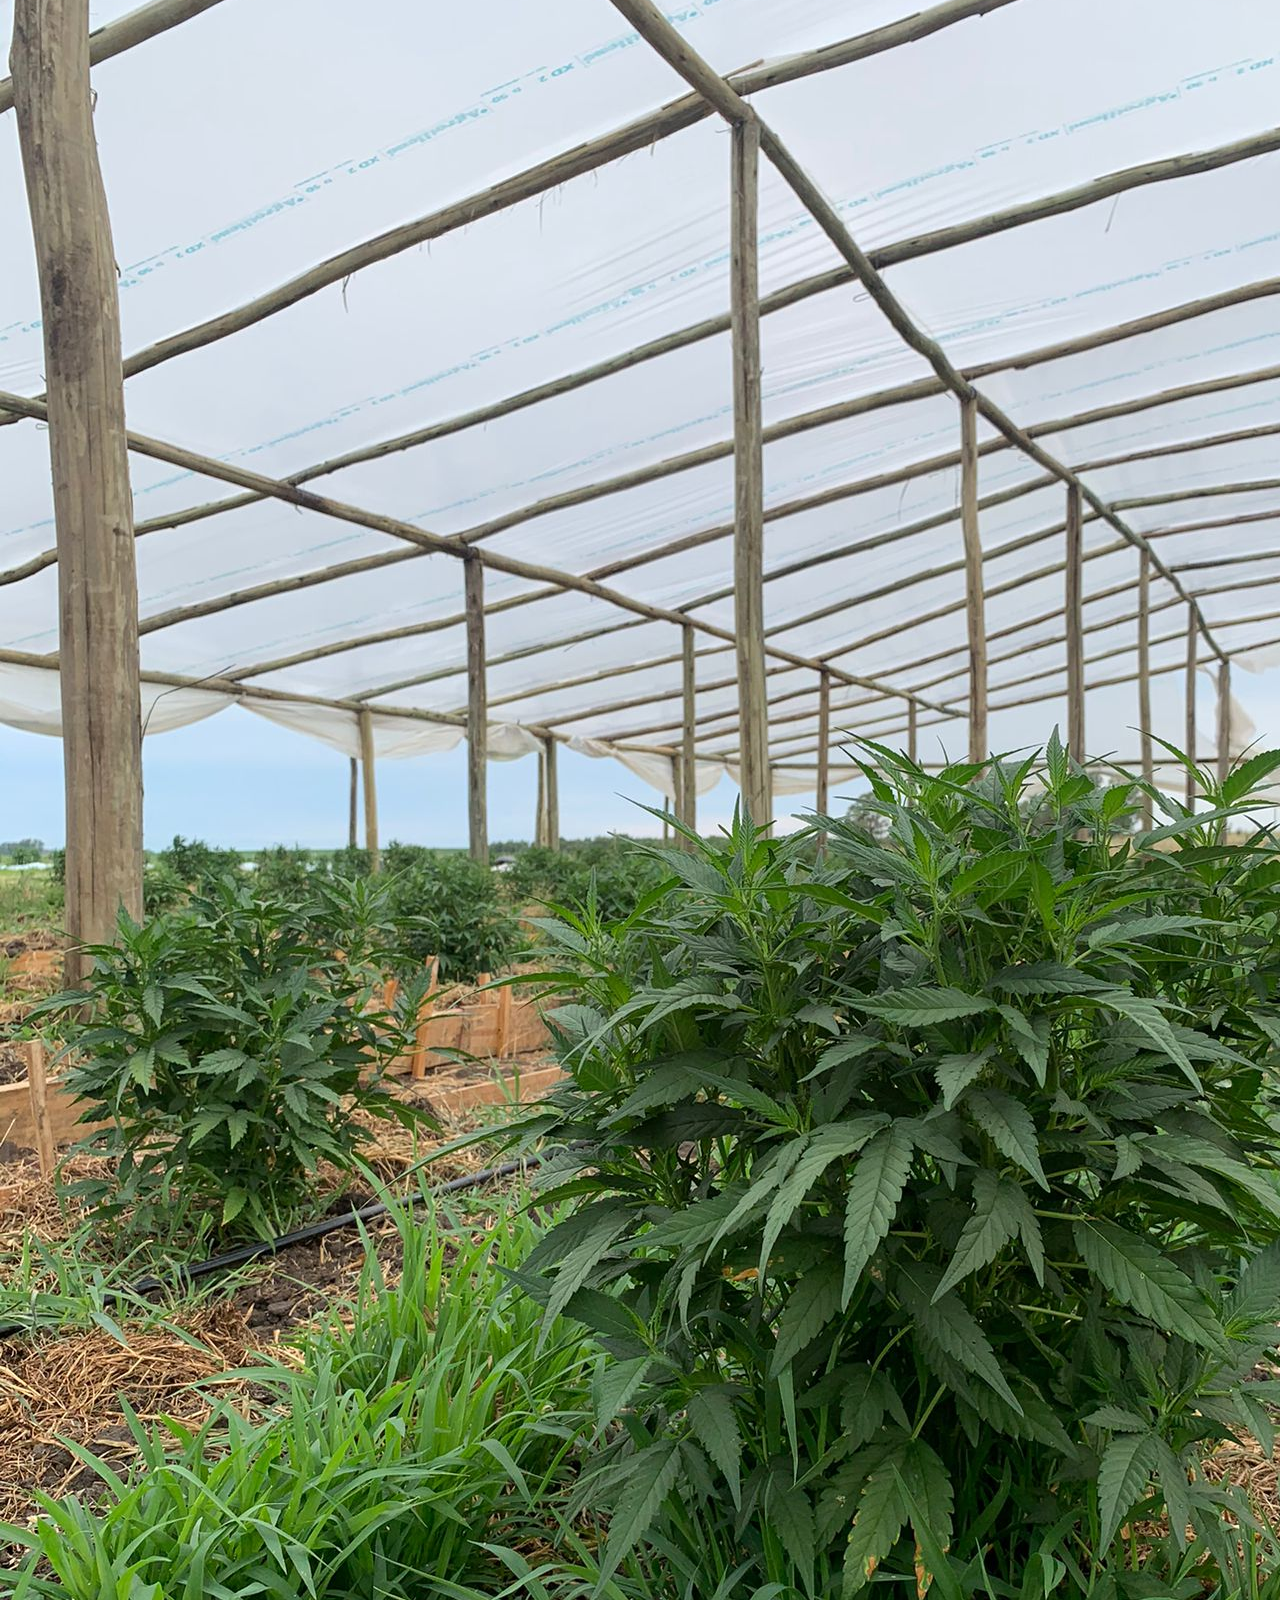
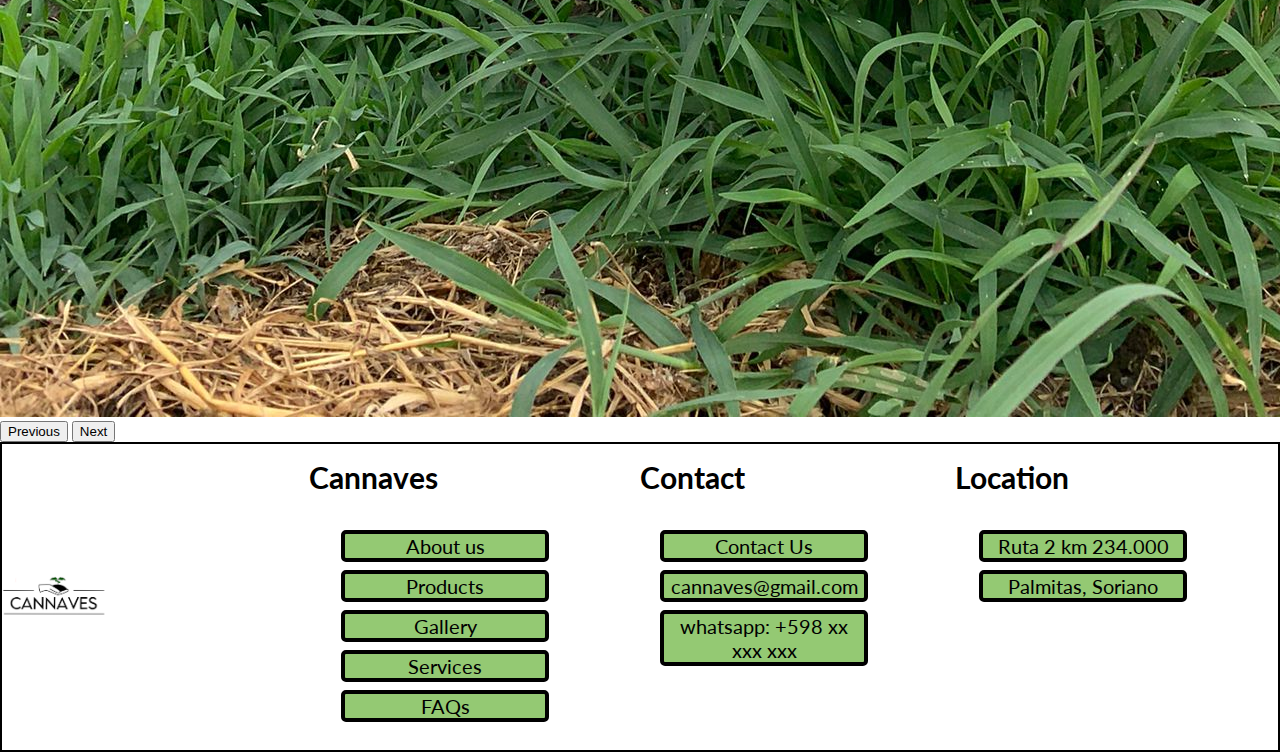
<file: Pages/gallery.html>
<!DOCTYPE html>
<html lang="en">

<head>
    <meta charset="UTF-8">
    <meta http-equiv="X-UA-Compatible" content="IE=edge">
    <meta name="viewport" content="width=device-width, initial-scale=1.0">
    <meta name="¨description" content="Pagina principal de sitio de compra de canamo">¨
    <meta name="keywords" content="HEMP, FLOWERS, WEED, CULTIVATION">
    <!-- CSS only -->
    <link href="https://cdn.jsdelivr.net/npm/bootstrap@5.2.0/dist/css/bootstrap.min.css" rel="stylesheet"
        integrity="sha384-gH2yIJqKdNHPEq0n4Mqa/HGKIhSkIHeL5AyhkYV8i59U5AR6csBvApHHNl/vI1Bx" crossorigin="anonymous">
    <title>Gallery</title>
    <link rel="stylesheet" href="../styles/styles.css">
    <link rel="preconnect" href="https://fonts.googleapis.com">
    <link rel="preconnect" href="https://fonts.gstatic.com" crossorigin>
    <link
        href="https://fonts.googleapis.com/css2?family=Lato:ital,wght@0,400;0,700;0,900;1,400;1,700;1,900&display=swap"
        rel="stylesheet">
</head>

<body class="body-gallery">
    <header class="container">


        <div class="row">
            <nav class="navbar navbar-expand-lg bg-light" id="a1">
                <div class="container-fluid">
                    <a class="navbar-brand logo-img" href="../index.html"><img src="../Images/logo.png" alt="logo" width="20%"></a>
                    <button class=" navbar-toggler" type="button" data-bs-toggle="collapse" data-bs-target="#navbarNav"
                            aria-controls="navbarNav" aria-expanded="false" aria-label="Toggle navigation">
                        <span class="navbar-toggler-icon"></span>
                        </button>
                        <div class="collapse navbar-collapse" id="navbarNav">
                            <ul class="navbar-nav li-nav">
                                <li class="nav-item">
                                    <a class="nav-link" href="../index.html">Home</a>
                                </li>

                                <li class="nav-item">
                                    <a class="nav-link" href="../Pages/products.html">Products</a>
                                </li>
                                <li class="nav-item">
                                    <a class="nav-link" href="../Pages/gallery.html">Gallery</a>
                                </li>
                                <li class="nav-item">
                                    <a class="nav-link" href="../Pages/aboutus.html">About Us</a>
                                </li>
                                <li class="nav-item">
                                    <a class="nav-link" href="../Pages/faqs.html">FAQs</a>
                                </li>
                                <li class="nav-item">
                                    <a class="nav-link" href="../Pages/contactus.html">Contact Us</a>
                                </li>
                                <li class="nav-item">
                                    <a class="nav-link" href="../Pages/services.html">Our Services</a>
                                </li>


                            </ul>

                        </div>
                </div>
            </nav>
        </div>
    </header>

    <main class="container" id="e1">

        <div class="row"> 
            <h1 class="gal-tittle col-12">Just Pictures</h1>
        </div>

        <!-- Carousel -->
        <div id="carouselExampleIndicators" class="carousel slide col-12" data-bs-ride="true">
            <div class="carousel-indicators">
                <button type="button" data-bs-target="#carouselExampleIndicators" data-bs-slide-to="0" class="active"
                    aria-current="true" aria-label="Slide 1"></button>
                <button type="button" data-bs-target="#carouselExampleIndicators" data-bs-slide-to="1"
                    aria-label="Slide 2"></button>
                <button type="button" data-bs-target="#carouselExampleIndicators" data-bs-slide-to="2"
                    aria-label="Slide 3"></button>
                <button type="button" data-bs-target="#carouselExampleIndicators" data-bs-slide-to="3"
                    aria-label="Slide 4"></button>
                <button type="button" data-bs-target="#carouselExampleIndicators" data-bs-slide-to="4"
                    aria-label="Slide 5"></button>
            </div>
            <div class="carousel-inner">
                <div class="carousel-item active">
                    <img src="../Images/hemp1.jpeg" class="d-block w-75" alt="...">
                </div>
                <div class="carousel-item">
                    <img src="../Images/hemp2.jpeg" class="d-block w-75" alt="...">
                </div>
                <div class="carousel-item">
                    <img src="../Images/hemp3.jpeg" class="d-block w-75" alt="...">
                </div>
                <div class="carousel-item">
                    <img src="../Images/hemp4.jpeg" class="d-block w-75" alt="...">
                </div>
                <div class="carousel-item">
                    <img src="../Images/hemp5.jpeg" class="d-block w-75" alt="...">
                </div>
            </div>
            <button class="carousel-control-prev" type="button" data-bs-target="#carouselExampleIndicators"
                data-bs-slide="prev">
                <span class="carousel-control-prev-icon" aria-hidden="true"></span>
                <span class="visually-hidden">Previous</span>
            </button>
            <button class="carousel-control-next" type="button" data-bs-target="#carouselExampleIndicators"
                data-bs-slide="next">
                <span class="carousel-control-next-icon" aria-hidden="true"></span>
                <span class="visually-hidden">Next</span>
            </button>
        </div>

        <!-- <div class="gal-img">
        <div id="img-1">
            <a href="../Images/hemp1.jpeg" target="_blank">
                <img src="../Images/hemp1.jpeg" alt="Hemp plant" class="img1">
            </a>
        </div>

        <div id="img-2">          
             <a href="../Images/hemp2.jpeg" target="_blank">
                <img src="../Images/hemp2.jpeg" alt="Hemp plant" class="img2">
            </a>
        </div>

        <div id="img-3">
             <a href="../Images/hemp3.jpeg" target="_blank">
                <img src="../Images/hemp3.jpeg" alt="Hemp plant" class="img3">
            </a>
        </div>

        <div id="img-4">
            <a href="../Images/hemp5.jpeg" target="_blank">
                <img src="../Images/hemp5.jpeg" alt="Hemp plant" class="img4">
            </a>
        </div>
    </div> -->
    </main>

    <Footer id="e2">
        <div class="foot-sqr" id="f-logo"><img src="../Images/logo.png" alt="logo" width="100%"></div>

        <div class="foot-sqr" id="flist1">
            <h2 class="f-title">Cannaves</h2>

            <ul class="footerLists">
                <li><a href="../Pages/aboutus.html">About us</a></li>
                <li><a href="../Pages/products.html">Products</a></li>
                <li><a href="../Pages/gallery.html">Gallery</a></li>
                <li><a href="../Pages/services.html">Services</a></li>
                <li><a href="../Pages/faqs.html">FAQs</a></li>
            </ul>
        </div>

        <div class="foot-sqr" id="flist2">

            <h2 class="f-title">Contact</h2>
            <ul class="footerLists">
                <li><a href="../Pages/contactus.html">Contact Us</a> </li>
                <li>cannaves@gmail.com</li>
                <li>whatsapp: +598 xx xxx xxx</li>
            </ul>
        </div>

        <div class="foot-sqr" id="flist3">

            <h2 class="f-title">Location</h2>
            <ul class="footerLists">
                <li>Ruta 2 km 234.000</li>
                <li>Palmitas, Soriano</li>
            </ul>
        </div>

    </Footer>

    <!-- JavaScript Bundle with Popper -->

    <script src="https://cdn.jsdelivr.net/npm/bootstrap@5.2.0/dist/js/bootstrap.bundle.min.js"
        integrity="sha384-A3rJD856KowSb7dwlZdYEkO39Gagi7vIsF0jrRAoQmDKKtQBHUuLZ9AsSv4jD4Xa"
        crossorigin="anonymous"></script>

</body>

</html>
</file>
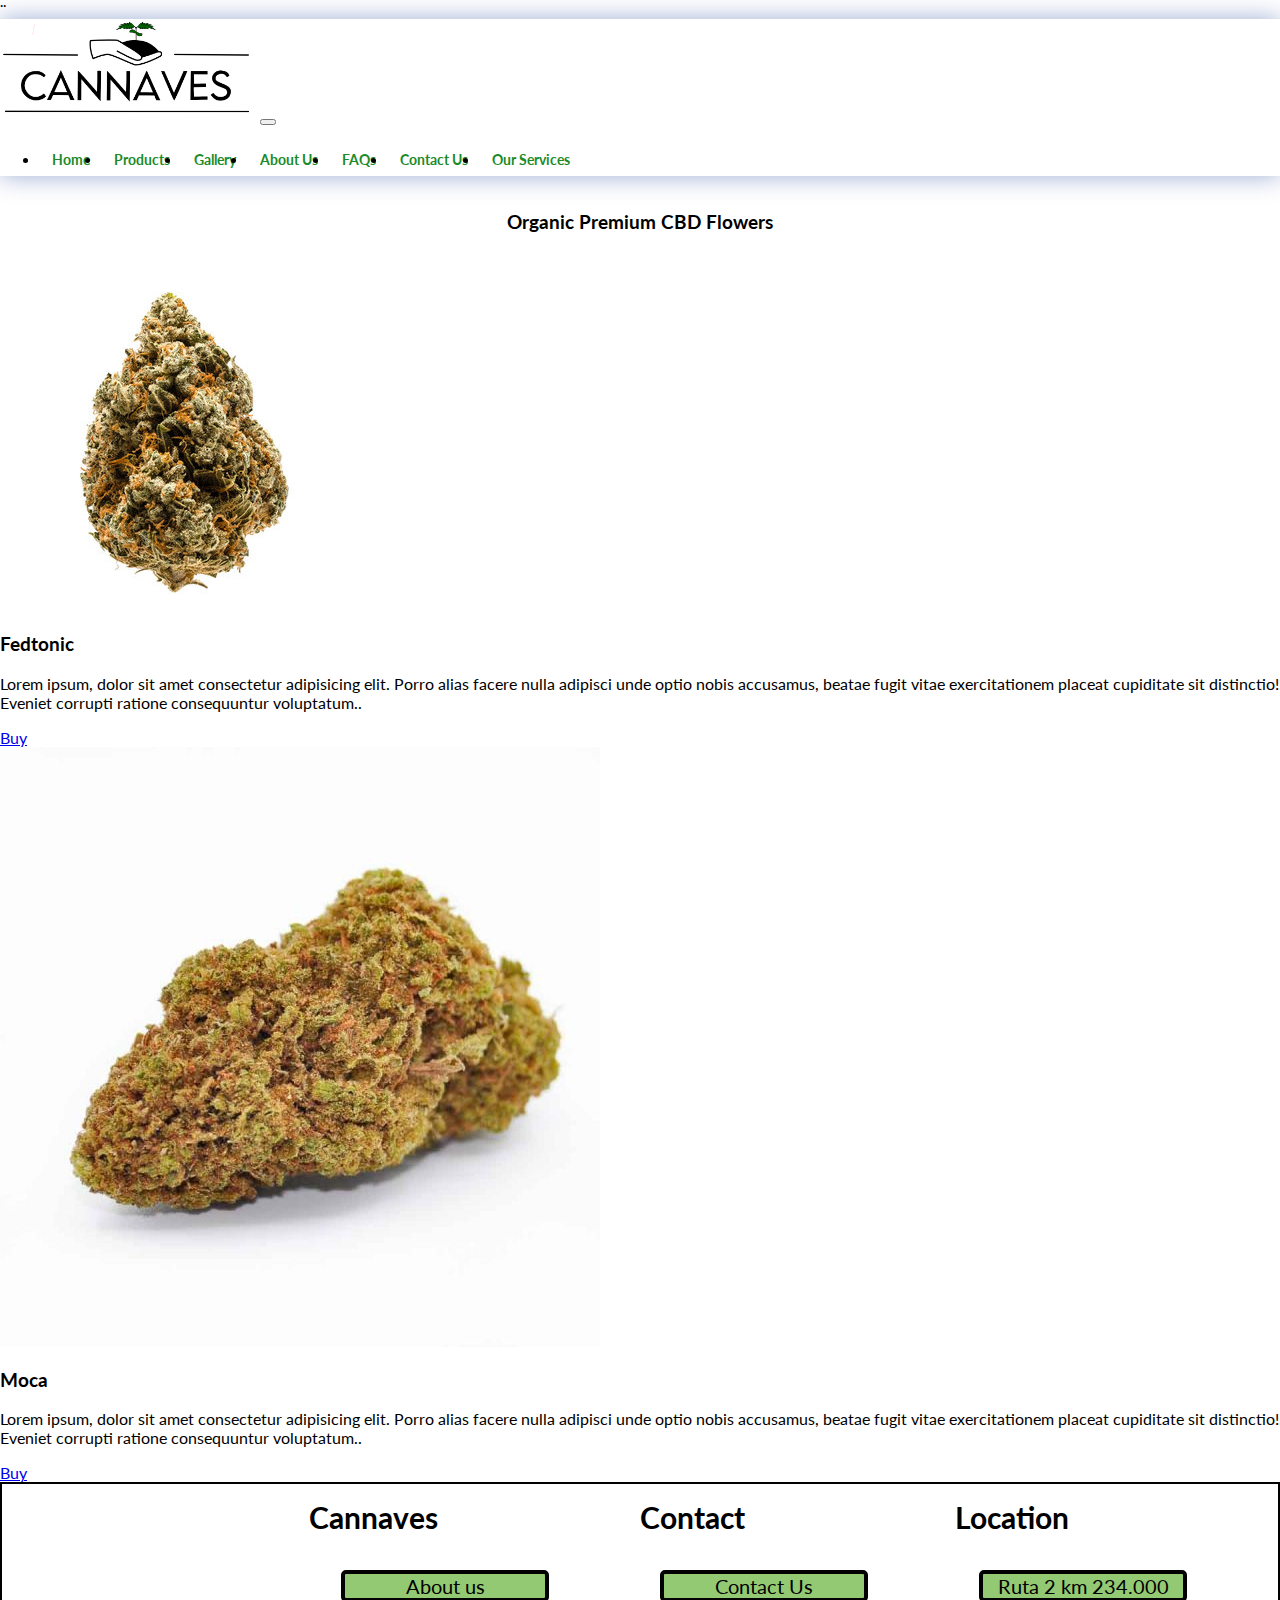
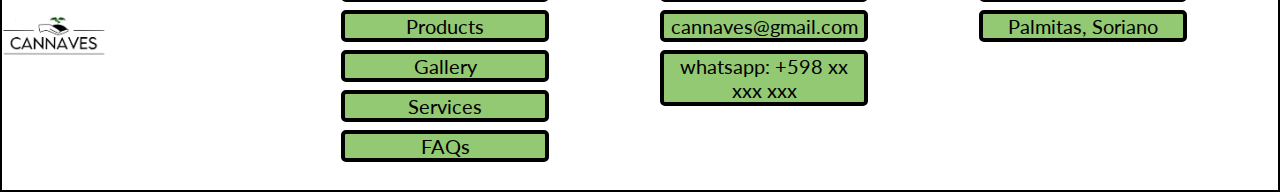
<file: Pages/products.html>
<!DOCTYPE html>
<html lang="en">

<head>
    <meta charset="UTF-8">
    <meta http-equiv="X-UA-Compatible" content="IE=edge">
    <meta name="viewport" content="width=device-width, initial-scale=1.0">
    <meta name="¨description" content="Pagina principal de sitio de compra de canamo">¨
    <meta name="keywords" content="HEMP, FLOWERS, WEED, CULTIVATION">
    <!-- CSS only -->
    <link href="https://cdn.jsdelivr.net/npm/bootstrap@5.2.0/dist/css/bootstrap.min.css" rel="stylesheet"
        integrity="sha384-gH2yIJqKdNHPEq0n4Mqa/HGKIhSkIHeL5AyhkYV8i59U5AR6csBvApHHNl/vI1Bx" crossorigin="anonymous">
    <title>Products</title>
    <link rel="stylesheet" href="../styles/styles.css">
    <link rel="preconnect" href="https://fonts.googleapis.com">
    <link rel="preconnect" href="https://fonts.gstatic.com" crossorigin>
    <link
        href="https://fonts.googleapis.com/css2?family=Lato:ital,wght@0,400;0,700;0,900;1,400;1,700;1,900&display=swap"
        rel="stylesheet">
</head>

<body class="body-products">
    <header class="container">


        <div class="row">
            <nav class="navbar navbar-expand-lg bg-light" id="a1">
                <div class="container-fluid">
                    <a class="navbar-brand logo-img" href="../index.html"><img src="../Images/logo.png" alt="logo"
                            width="20%"></a>
                    <button class=" navbar-toggler" type="button" data-bs-toggle="collapse" data-bs-target="#navbarNav"
                            aria-controls="navbarNav" aria-expanded="false" aria-label="Toggle navigation">
                        <span class="navbar-toggler-icon"></span>
                        </button>
                        <div class="collapse navbar-collapse" id="navbarNav">
                            <ul class="navbar-nav li-nav">
                              
                                <li class="nav-item">
                                    <a class="nav-link" href="../index.html">Home</a>
                                </li>
                               
                                <li class="nav-item">
                                    <a class="nav-link" href="../Pages/products.html">Products</a>
                                </li>
                                <li class="nav-item">
                                    <a class="nav-link" href="../Pages/gallery.html">Gallery</a>
                                </li>
                                <li class="nav-item">
                                    <a class="nav-link" href="../Pages/aboutus.html">About Us</a>
                                </li>
                                <li class="nav-item">
                                    <a class="nav-link" href="../Pages/faqs.html">FAQs</a>
                                </li>
                                <li class="nav-item">
                                    <a class="nav-link" href="../Pages/contactus.html">Contact Us</a>
                                </li>
                                <li class="nav-item">
                                    <a class="nav-link" href="../Pages/services.html">Our Services</a>
                                </li>


                            </ul>

                        </div>
                </div>
            </nav>
        </div>
    </header>
    <main class="container" id="f1">
        <div class=" row prod-tittle">
            <h3 class=" col-6 col-md-6">
                Organic Premium CBD Flowers
            </h3>
        

        </div>
        <div class="row">
            <div class="col-12">
                <div class="card col-12 col-md-6 ">
                    <img src="../Images/nug1.jpg" class="card-img-top" alt="nug">
                    <div class="card-body">
                        <h3 class="card-title">Fedtonic</h3>
                        <p class="card-text">Lorem ipsum, dolor sit amet consectetur adipisicing elit. Porro alias
                            facere
                            nulla
                            adipisci unde optio nobis accusamus, beatae fugit vitae exercitationem placeat cupiditate
                            sit
                            distinctio! Eveniet corrupti ratione consequuntur voluptatum..</p>
                        <a href="#" class="btn btn-primary">Buy</a>
                    </div>
                </div>
            </div>
            <div class="col-12">
                <div class="card col-12 col-md-6  ">
                    <img src="../Images/nug2.jpg" class="card-img-top" alt="nug">
                    <div class="card-body">
                        <h3 class="card-title">Moca</h3>
                        <p class="card-text">Lorem ipsum, dolor sit amet consectetur adipisicing elit. Porro alias
                            facere
                            nulla
                            adipisci unde optio nobis accusamus, beatae fugit vitae exercitationem placeat cupiditate
                            sit
                            distinctio! Eveniet corrupti ratione consequuntur voluptatum..</p>
                        <a href="#" class="btn btn-primary">Buy</a>
                    </div>
                </div>
            </div>
        </div>
    </main>




    <Footer id="f2">
        <div class="foot-sqr" id="f-logo"><img src="../Images/logo.png" alt="logo" width="100%"></div>

        <div class="foot-sqr" id="flist1">
            <h2 class="f-title">Cannaves</h2>

            <ul class="footerLists">
                <li><a href="../Pages/aboutus.html">About us</a></li>
                <li><a href="../Pages/products.html">Products</a></li>
                <li><a href="../Pages/gallery.html">Gallery</a></li>
                <li><a href="../Pages/services.html">Services</a></li>
                <li><a href="../Pages/faqs.html">FAQs</a></li>
            </ul>
        </div>

        <div class="foot-sqr" id="flist2">

            <h2 class="f-title">Contact</h2>
            <ul class="footerLists">
                <li><a href="../Pages/contactus.html">Contact Us</a> </li>
                <li>cannaves@gmail.com</li>
                <li>whatsapp: +598 xx xxx xxx</li>
            </ul>
        </div>

        <div class="foot-sqr" id="flist3">

            <h2 class="f-title">Location</h2>
            <ul class="footerLists">
                <li>Ruta 2 km 234.000</li>
                <li>Palmitas, Soriano</li>
            </ul>
        </div>


    </Footer>

    <!-- JavaScript Bundle with Popper -->

    <script src="https://cdn.jsdelivr.net/npm/bootstrap@5.2.0/dist/js/bootstrap.bundle.min.js"
        integrity="sha384-A3rJD856KowSb7dwlZdYEkO39Gagi7vIsF0jrRAoQmDKKtQBHUuLZ9AsSv4jD4Xa"
        crossorigin="anonymous"></script>

</body>

</html>
</file>
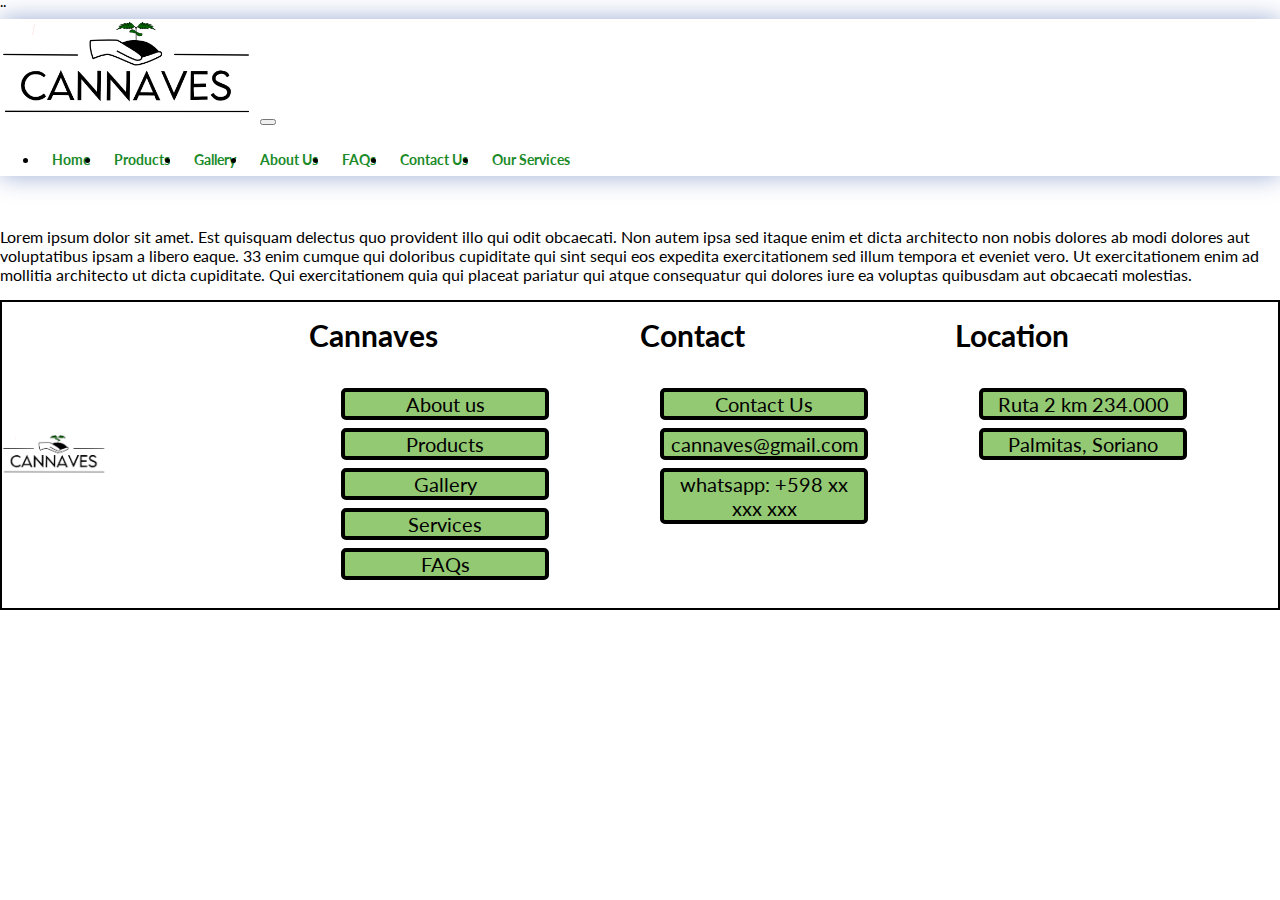
<file: Pages/services.html>
<!DOCTYPE html>
<html lang="en">

<head>
    <meta charset="UTF-8">
    <meta http-equiv="X-UA-Compatible" content="IE=edge">
    <meta name="viewport" content="width=device-width, initial-scale=1.0">
    <meta name="¨description" content="Pagina principal de sitio de compra de canamo">¨
    <meta name="keywords" content="HEMP, FLOWERS, WEED, CULTIVATION">
    <!-- CSS only -->
    <link href="https://cdn.jsdelivr.net/npm/bootstrap@5.2.0/dist/css/bootstrap.min.css" rel="stylesheet"
        integrity="sha384-gH2yIJqKdNHPEq0n4Mqa/HGKIhSkIHeL5AyhkYV8i59U5AR6csBvApHHNl/vI1Bx" crossorigin="anonymous">
    <title>Services</title>
    <link rel="stylesheet" href="../styles/styles.css">
    <link rel="preconnect" href="https://fonts.googleapis.com">
    <link rel="preconnect" href="https://fonts.gstatic.com" crossorigin>
    <link
        href="https://fonts.googleapis.com/css2?family=Lato:ital,wght@0,400;0,700;0,900;1,400;1,700;1,900&display=swap"
        rel="stylesheet">

</head>

<body class="body-services">
    <header class="container">


        <div class="row">
            <nav class="navbar navbar-expand-lg bg-light" id="a1">
                <div class="container-fluid">
                    <a class="navbar-brand logo-img" href="../index.html"><img src="../Images/logo.png" alt="logo"
                            width="20%"></a>
                    <button class=" navbar-toggler" type="button" data-bs-toggle="collapse" data-bs-target="#navbarNav"
                        aria-controls="navbarNav" aria-expanded="false" aria-label="Toggle navigation">
                        <span class="navbar-toggler-icon"></span>
                    </button>
                    <div class="collapse navbar-collapse" id="navbarNav">
                        <ul class="navbar-nav li-nav">

                            <li class="nav-item">
                                <a class="nav-link" href="../index.html">Home</a>
                            </li>

                            <li class="nav-item">
                                <a class="nav-link" href="../Pages/products.html">Products</a>
                            </li>
                            <li class="nav-item">
                                <a class="nav-link" href="../Pages/gallery.html">Gallery</a>
                            </li>
                            <li class="nav-item">
                                <a class="nav-link" href="../Pages/aboutus.html">About Us</a>
                            </li>
                            <li class="nav-item">
                                <a class="nav-link" href="../Pages/faqs.html">FAQs</a>
                            </li>
                            <li class="nav-item">
                                <a class="nav-link" href="../Pages/contactus.html">Contact Us</a>
                            </li>
                            <li class="nav-item">
                                <a class="nav-link" href="../Pages/services.html">Our Services</a>
                            </li>


                        </ul>

                    </div>
                </div>
            </nav>
        </div>
    </header>
    <br />
    <div id="g1">
        <p>Lorem ipsum dolor sit amet. Est quisquam delectus quo provident illo qui odit obcaecati. Non autem ipsa sed
            itaque enim et dicta architecto non nobis dolores ab modi dolores aut voluptatibus ipsam a libero eaque.
            33 enim cumque qui doloribus cupiditate qui sint sequi eos expedita exercitationem sed illum tempora et
            eveniet
            vero. Ut exercitationem enim ad mollitia architecto ut dicta cupiditate. Qui exercitationem quia qui placeat
            pariatur qui atque consequatur qui dolores iure ea voluptas quibusdam aut obcaecati molestias.
        </p>
    </div>
    <Footer id="g2">
        <div class="foot-sqr" id="f-logo"><img src="../Images/logo.png" alt="logo" width="100%"></div>

        <div class="foot-sqr" id="flist1">
            <h2 class="f-title">Cannaves</h2>

            <ul class="footerLists">
                <li><a href="../Pages/aboutus.html">About us</a></li>
                <li><a href="../Pages/products.html">Products</a></li>
                <li><a href="../Pages/gallery.html">Gallery</a></li>
                <li><a href="../Pages/services.html">Services</a></li>
                <li><a href="../Pages/faqs.html">FAQs</a></li>
            </ul>
        </div>

        <div class="foot-sqr" id="flist2">

            <h2 class="f-title">Contact</h2>
            <ul class="footerLists">
                <li><a href="../Pages/contactus.html">Contact Us</a> </li>
                <li>cannaves@gmail.com</li>
                <li>whatsapp: +598 xx xxx xxx</li>
            </ul>
        </div>

        <div class="foot-sqr" id="flist3">

            <h2 class="f-title">Location</h2>
            <ul class="footerLists">
                <li>Ruta 2 km 234.000</li>
                <li>Palmitas, Soriano</li>
            </ul>
        </div>

    </Footer>

    <!-- JavaScript Bundle with Popper -->

    <script src="https://cdn.jsdelivr.net/npm/bootstrap@5.2.0/dist/js/bootstrap.bundle.min.js"
        integrity="sha384-A3rJD856KowSb7dwlZdYEkO39Gagi7vIsF0jrRAoQmDKKtQBHUuLZ9AsSv4jD4Xa"
        crossorigin="anonymous"></script>

</body>

</html>
</file>
<file: styles/styles.css>
.foot-sqr {
  display: flex;
  flex-direction: column;
  align-items: center;
}

.logo-img {
  transition: all 2s;
}

.logo-img:hover {
  scale: 1.5;
  transform: translate(150px, -2px);
}

.li-nav {
  display: flex;
}

.li-nav > li {
  padding: 8px;
}

.li-nav > li > a {
  color: #1b8b2a;
  font-weight: 700;
  padding: 4px;
  text-decoration: none;
  transition: all 1s ease;
}

.li-nav > li > a:hover {
  color: #1c251e;
  font-size: 18px;
}

/* .li-nav>li>a:focus {

    color: rgb(255, 255, 255);
    font-size: 20px; 
} */
/* header {
    width: 100%;

} */
nav {
  width: 100%;
  padding: 0px 0px;
  box-shadow: 0 0 24px 0 rgba(0, 48, 146, 0.4);
  background-color: white;
}

#f-logo {
  grid-area: flogo;
}

#flist1 {
  grid-area: flist1;
}

#flist2 {
  grid-area: flist2;
}

#flist3 {
  grid-area: flist3;
}

footer {
  display: grid;
  font-size: 20px;
  background-color: white;
  border: solid 2px;
  grid-template-columns: 1fr 1fr 1fr 1fr;
  grid-template-rows: auto;
  grid-template-areas: "flogo flist1 flist2 flist3";
}

footer ul li:hover {
  box-shadow: 0 0 24px 0 rgba(0, 48, 146, 0.4);
  font-size: 21px;
}

.footerLists {
  width: 100%;
  text-align: center;
}

footer ul li {
  width: 200px;
  background-color: #94C973;
  margin-bottom: 8px;
  border-radius: 5px;
  border: solid 4px;
  list-style: none;
}

.footerLists > li > a {
  display: block;
  text-decoration: none;
  color: rgb(0, 0, 0);
}

.container-1 {
  padding: 32px 20%;
}

.clones-img,
.inv-image {
  border-radius: 5px;
  width: 100%;
}

.om-section,
.ws-section {
  display: flex;
  text-align: center;
  margin-top: 44px;
}

.om-section > div,
.ws-section > div {
  width: 50%;
}

.om-description,
.ws-description {
  padding: 32px 58px;
  /* centrar al medio vertical y horizontalmente */
  display: flex;
  flex-direction: column;
  justify-content: center;
  align-items: center;
}

.om-title,
.ws-title {
  box-shadow: 0 0 24px 0 rgba(0, 48, 146, 0.4);
  border-radius: 5px;
  border: ridge;
  padding: 8px;
  margin-top: 0px;
  font-weight: 600;
}

.om-par,
.ws-par {
  padding: 16px;
  font-size: 18px;
  margin: 0px;
}

.image-container {
  padding: 32px 58px;
}

.li-nav {
  display: flex;
}

.li-nav > li {
  padding: 8px;
}

.li-nav > li > a {
  font-size: 14px;
  color: #1b8b2a;
  font-weight: 700;
  padding: 4px;
  text-decoration: none;
  transition: all 0.25s;
}

.li-nav > li > a:hover {
  color: #1c251e;
  font-size: 16px;
}

nav {
  width: 100%;
  padding: 0px 0px;
  box-shadow: 0 0 24px 0 rgba(0, 48, 146, 0.4);
  background-color: white;
}

@media screen and (max-width: 375px) {
  .li-nav {
    display: flex;
    -webkit-padding-start: 0px;
            padding-inline-start: 0px;
    width: 20%;
  }
  .li-nav > li {
    width: 100%;
  }
  .li-nav > li > a {
    width: 100%;
    padding: 0px;
    justify-content: center;
  }
  .li-nav > li > a #a1 {
    grid-area: a1;
    padding: 0px;
    margin: 0px;
  }
  .li-nav > li > a #a2 {
    grid-area: a2;
    padding: 0px;
    margin: 0px;
  }
  .li-nav > li > a #a3 {
    padding: 0px;
    margin: 0px;
    grid-area: a3;
  }
  .li-nav > li > a #a4 {
    grid-area: a4;
    padding: 0px;
    margin: 0px;
  }
  .li-nav > li > a #a5 {
    grid-area: a5;
    padding: 0px;
    margin: 0px;
  }
  .li-nav > li > a .bg {
    display: none;
  }
  .li-nav > li > a .bg-div {
    display: none;
  }
  .li-nav > li > a .body-index {
    display: grid;
    width: 100%;
    grid-template-columns: 1fr;
    grid-template-rows: auto;
    grid-template-areas: "a1" "a2" "a3" "a4" "a5";
  }
  .li-nav > li > a .gal-img {
    display: grid;
    grid-template-columns: 100%;
    grid-template-rows: auto;
    grid-template-areas: "img-1 " "img-2" "img-3" "img-4" "img-5";
  }
  .li-nav > li > a div {
    width: 100%;
    padding: 0px;
    margin: 0px;
    display: flex;
    flex-wrap: wrap;
    flex-direction: column;
    align-self: flex-start;
  }
  .li-nav > li > a #f-logo {
    display: none;
  }
  .li-nav > li > a .q-sqr,
.li-nav > li > a .p-sqr,
.li-nav > li > a .h-sqr {
    width: 80%;
    padding: 8px;
    margin: 16px;
  }
  .li-nav > li > a .bg-fdiv {
    height: 168px;
  }
  .li-nav > li > a footer {
    justify-content: center;
    display: grid;
    grid-template-columns: 100%;
    grid-template-areas: "flogo" "flist1" "flist2" "flist3";
  }
  .li-nav > li > a .om-section > div,
.li-nav > li > a .ws-section > div {
    display: flex;
    width: 100%;
  }
  .li-nav > li > a .container-1 {
    padding: 0px;
  }
  .li-nav > li > a .bg-div {
    height: 8%;
  }
  .li-nav > li > a .om-description,
.li-nav > li > a .ws-description {
    padding: 32px 0px;
  }
  .li-nav > li > a .image-container {
    padding: 0px 0px;
  }
  .li-nav > li > a .qph-section {
    padding: 0px 0px;
    align-content: center;
  }
  #b1 {
    grid-area: b1;
    padding: 0px;
    margin: 0px;
  }
  #b2 {
    grid-area: b2;
    padding: 0px;
    margin: 0px;
  }
  .body-aboutus {
    display: grid;
    width: 100%;
    grid-template-columns: 1fr;
    grid-template-rows: auto;
    grid-template-areas: "a1" "b1" "a5";
  }
  #c1 {
    grid-area: c1;
    padding: 0px;
    margin: 0px;
  }
  #c2 {
    grid-area: c2;
    padding: 0px;
    margin: 0px;
  }
  .body-contactus {
    display: grid;
    width: 100%;
    grid-template-columns: 1fr;
    grid-template-rows: auto;
    grid-template-areas: "a1" "c1" "c2";
  }
  #d1 {
    grid-area: d1;
    padding: 0px;
    margin: 0px;
  }
  #d2 {
    grid-area: d2;
    padding: 0px;
    margin: 0px;
  }
  #d3 {
    grid-area: d3;
    padding: 0px;
    margin: 0px;
  }
  .body-faqs {
    display: grid;
    width: 100%;
    grid-template-columns: 1fr;
    grid-template-rows: auto;
    grid-template-areas: "a1" "d1" "d2" "d3";
  }
  #e1 {
    grid-area: e1;
    padding: 0px;
    margin: 0px;
  }
  #e2 {
    grid-area: e2;
    padding: 0px;
    margin: 0px;
  }
  .body-gallery {
    display: grid;
    width: 100%;
    grid-template-columns: 1fr;
    grid-template-rows: auto;
    grid-template-areas: "a1" "e1" "e2";
  }
  #f1 {
    grid-area: f1;
    padding: 0px;
    margin: 0px;
  }
  #f2 {
    grid-area: f2;
    padding: 0px;
    margin: 0px;
  }
  .body-products {
    display: grid;
    width: 100%;
    grid-template-columns: 1fr;
    grid-template-rows: auto;
    grid-template-areas: "a1" "f1" "f2";
  }
  #g1 {
    grid-area: g1;
    padding: 0px;
    margin: 0px;
  }
  #g2 {
    grid-area: g2;
    padding: 0px;
    margin: 0px;
  }
  .body-services {
    display: grid;
    width: 100%;
    grid-template-columns: 1fr;
    grid-template-rows: auto;
    grid-template-areas: "a1" "g1" "g2";
  }
}
body {
  background-color: #ffffff;
  padding: 0px;
  margin: 0px;
  font-family: "Lato", sans-serif;
}

.caHome {
  font-size: 20px;
  color: #2F5233;
  text-decoration: none;
}

.lists {
  list-style: none;
}

.bg-div {
  height: 460px;
  overflow: hidden;
  display: flex;
  align-items: center;
}

.bg {
  width: 100%;
  overflow: hidden;
  margin-top: -500px;
  background-size: cover;
}

.foot-sqr {
  width: 33%;
}

.q-sqr,
.p-sqr,
.h-sqr {
  border: solid 3px;
  border-radius: 10px;
  width: 33%;
  padding: 8px;
  margin: 40px;
  background-color: #94C973;
  box-shadow: 0 0 24px 0 rgba(0, 48, 146, 0.4);
  transition: width 1s;
}

.q-sqr:hover {
  width: 40%;
  cursor: pointer;
}

.p-sqr:hover {
  width: 40%;
  cursor: pointer;
}

.h-sqr:hover {
  width: 40%;
  cursor: pointer;
}

.qph-section {
  display: inline-flex;
}

.qph-title {
  text-align: center;
}

.f-title {
  font-weight: 650;
  padding: 5px;
  margin: 10px;
  text-align: center;
  /* border: solid 2px;
  border-radius: 5px;
  box-shadow: 0 0 24px 0 rgba(0, 48, 146, 0.4); */
}

.bg-fdiv {
  height: 460px;
  overflow: hidden;
  display: flex;
  align-items: center;
}

.bg-foot {
  width: 100%;
  overflow: hidden;
  margin-top: -130px;
  background-size: cover;
}

#f-logo {
  display: flex;
  width: 33%;
  align-items: center;
  justify-content: center;
  /* transition: scale 2s;
  transition: translate 2s; */
  transition: all 2s;
}

#f-logo:hover {
  scale: 2;
  transform: translate(80px, 10px);
}

#img-1 {
  grid-area: img-1;
}

#img-2 {
  grid-area: img-2;
}

#img-3 {
  grid-area: img-3;
}

#img-4 {
  grid-area: img-4;
}

.gal-img {
  display: grid;
  grid-template-rows: 1fr 1fr 1fr 1fr;
  grid-template-columns: 20%;
  grid-template-areas: "img-1" "img-2" "img-3" "img-4";
  -moz-column-gap: 3px;
       column-gap: 3px;
  padding: 15px;
}

.img1,
.img2,
.img3,
.img4 {
  width: 97%;
}

.gal-tittle {
  text-align: center;
}

form {
  justify-content: center;
  margin: 30px;
  display: flex;
  padding: 5px;
  width: 100%;
}

.pd-input,
.ci-input {
  height: 30px;
  margin: 5px;
  width: 80%;
}

.fillformtittle {
  color: #2F5233;
  font-weight: 700;
  font-size: 24px;
}

.pd-form,
.ci-form {
  color: grey;
  margin: 10px;
  height: auto;
  width: 1000px;
}

.aus-tittle {
  font-family: "Franklin Gothic Medium", "Arial Narrow", Arial, sans-serif;
  font-weight: 600;
  font-size: 32px;
  color: #94C973;
}

.button {
  width: 10%;
  margin: 5px;
  padding: 10px;
  background-color: aliceblue;
  border-radius: 3px;
}

.prod-tittle,
.prod-table {
  display: flex;
  justify-content: center;
}

.table-cont {
  display: flex;
  justify-content: space-evenly;
  flex-direction: row;
}

.nug1,
.nug2 {
  padding: 10px;
  margin: 20px;
  border: 2px solid;
  border-radius: 3px;
  height: 200px;
}

.nug-imgs {
  display: column;
  justify-content: center;
  align-items: center;
}

.gen {
  display: flex;
  flex-direction: row;
  justify-content: center;
}

.phrase {
  text-align: center;
}

@media screen and (max-width: 375px) {
  .nav {
    display: flex;
    padding: 0px;
    width: 100vh;
  }
  .bg-div .bg {
    display: none;
  }
  .li-nav {
    display: flex;
    -webkit-padding-start: 0px;
            padding-inline-start: 0px;
    width: 20%;
  }
  .li-nav > li {
    width: 100%;
  }
  .li-nav > li > a {
    width: 100%;
    padding: 0px;
    justify-content: center;
  }
  #li-con,
#li-os {
    display: none;
  }
  #a1 {
    grid-area: a1;
    padding: 0px;
    margin: 0px;
  }
  #a2 {
    grid-area: a2;
    padding: 0px;
    margin: 0px;
  }
  #a3 {
    padding: 0px;
    margin: 0px;
    grid-area: a3;
  }
  #a4 {
    grid-area: a4;
    padding: 0px;
    margin: 0px;
  }
  #a5 {
    grid-area: a5;
    padding: 0px;
    margin: 0px;
  }
  .bg {
    width: 100%;
    overflow: hidden;
    margin-top: 0px;
    background-size: cover;
  }
  .body-index {
    display: grid;
    width: 100%;
    grid-template-columns: 1fr;
    grid-template-rows: auto;
    grid-template-areas: "a1" "a2" "a3" "a4" "a5";
  }
  .gal-img {
    display: grid;
    grid-template-columns: 100%;
    grid-template-rows: auto;
    grid-template-areas: "img-1" "img-2" "img-3" "img-4" "img-5";
  }
  div {
    width: 100%;
    padding: 0px;
    margin: 0px;
    display: flex;
    flex-wrap: wrap;
    flex-direction: column;
    align-self: flex-start;
  }
  #f-logo {
    display: none;
  }
  .caHome {
    display: none;
  }
  .q-sqr,
.p-sqr,
.h-sqr {
    width: 80%;
    padding: 8px;
    margin: 16px;
  }
  .bg-fdiv {
    height: 168px;
  }
  footer {
    justify-content: center;
    display: grid;
    grid-template-columns: 100%;
    grid-template-areas: "flogo" "flist1" "flist2" "flist3";
  }
  .om-section > div,
.ws-section > div {
    display: flex;
    width: 100%;
  }
  .container-1 {
    padding: 0px;
  }
  .bg-div {
    height: 8%;
  }
  .om-description,
.ws-description {
    padding: 32px 0px;
  }
  .image-container {
    padding: 0px 0px;
  }
  .qph-section {
    padding: 0px 0px;
    align-content: center;
  }
}
.body-aboutus {
  display: grid;
  width: 100%;
  grid-template-columns: 1fr;
  grid-template-rows: auto;
  grid-template-areas: "a1" "b1" "b2";
}

.body-contactus {
  display: grid;
  width: 100%;
  grid-template-columns: 1fr;
  grid-template-rows: auto;
  grid-template-areas: "a1" "c1" "c2";
}

.body-faqs {
  display: grid;
  width: 100%;
  grid-template-columns: 1fr;
  grid-template-rows: auto;
  grid-template-areas: "a1" "d1" "d2" "d3";
}

.body.index {
  display: grid;
  width: 100%;
  grid-template-columns: 1fr;
  grid-template-rows: auto;
  grid-template-areas: "a1" "a2" "a3" "a4" "a5";
}

.body.index {
  display: grid;
  width: 100%;
  grid-template-columns: 1fr;
  grid-template-rows: auto;
  grid-template-areas: "a1" "a2" "a3" "a4" "a5";
}

.body.index {
  display: grid;
  width: 100%;
  grid-template-columns: 1fr;
  grid-template-rows: auto;
  grid-template-areas: "a1" "a2" "a3" "a4" "a5";
}/*# sourceMappingURL=styles.css.map */
</file>
